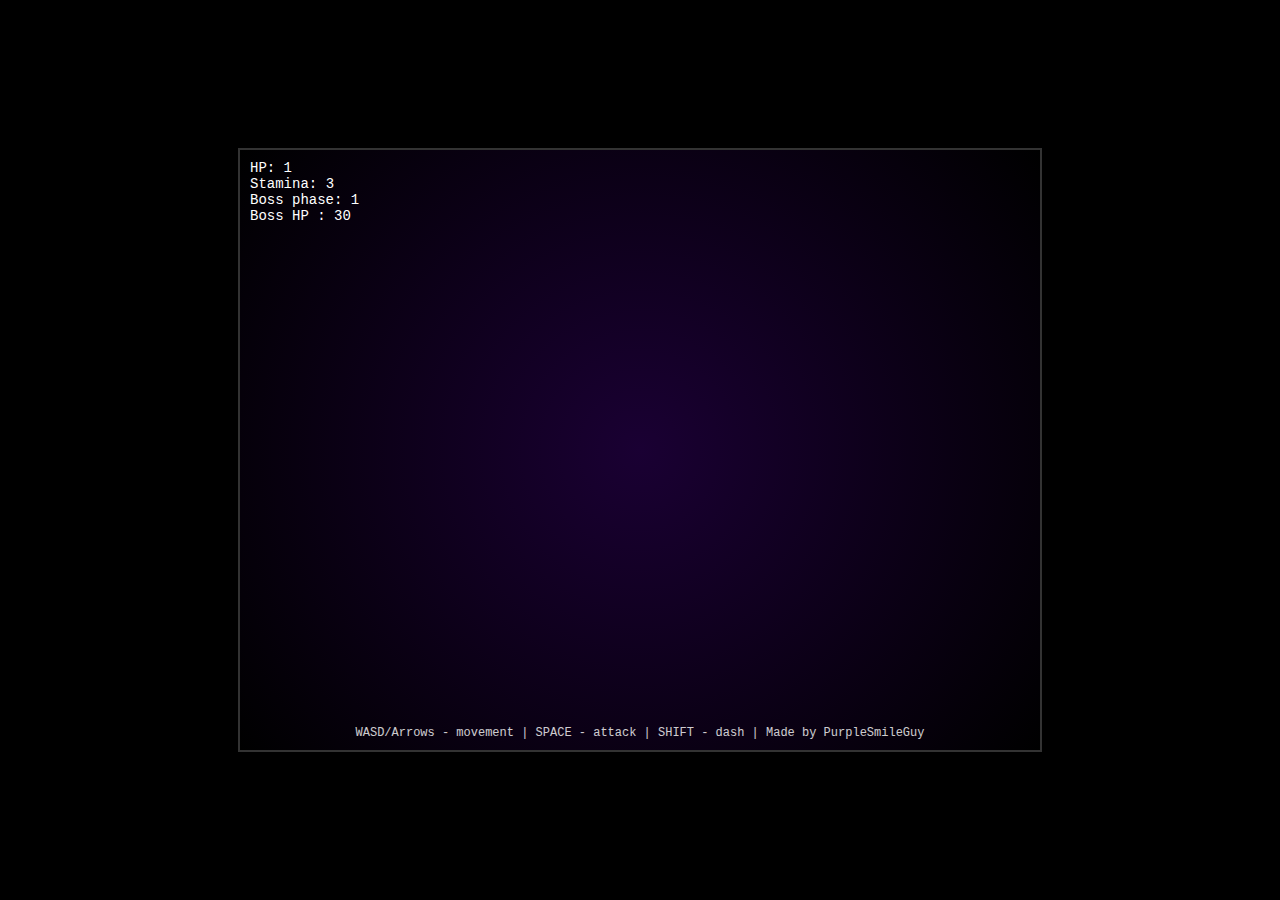
<file: index.html>
<!DOCTYPE html>
<html lang="ru">
<head>
    <meta charset="UTF-8">
    <meta name="viewport" content="width=device-width, initial-scale=1.0">
    <title>Bullet aether</title>
    <link rel="stylesheet" href="style.css">
</head>
<body>
    <div id="gameContainer">
        <canvas id="gameCanvas" width="800" height="600"></canvas>
        <div id="hud">
            <div>HP: <span id="playerHp">1</span></div>
            <div>Stamina: <span id="playerStamina">3</span></div>
            <div>Boss phase: <span id="bossPhase">1</span></div>
            <div>Boss HP : <span id="bossHp">30</span></div>
        </div>
        <div id="instructions">
            WASD/Arrows - movement | SPACE - attack | SHIFT - dash | Made by PurpleSmileGuy
        </div>
        <div id="warning" class="warning" style="display: none;"></div>
        <div id="phaseIndicator" class="phase-indicator" style="display: none;"></div>
    </div>
    <script type="module" src="boss.js"></script>
    <script type="module" src="main.js"></script>
    <script type="module" src="musicplayer.js"></script>
</body>
</html>
</file>
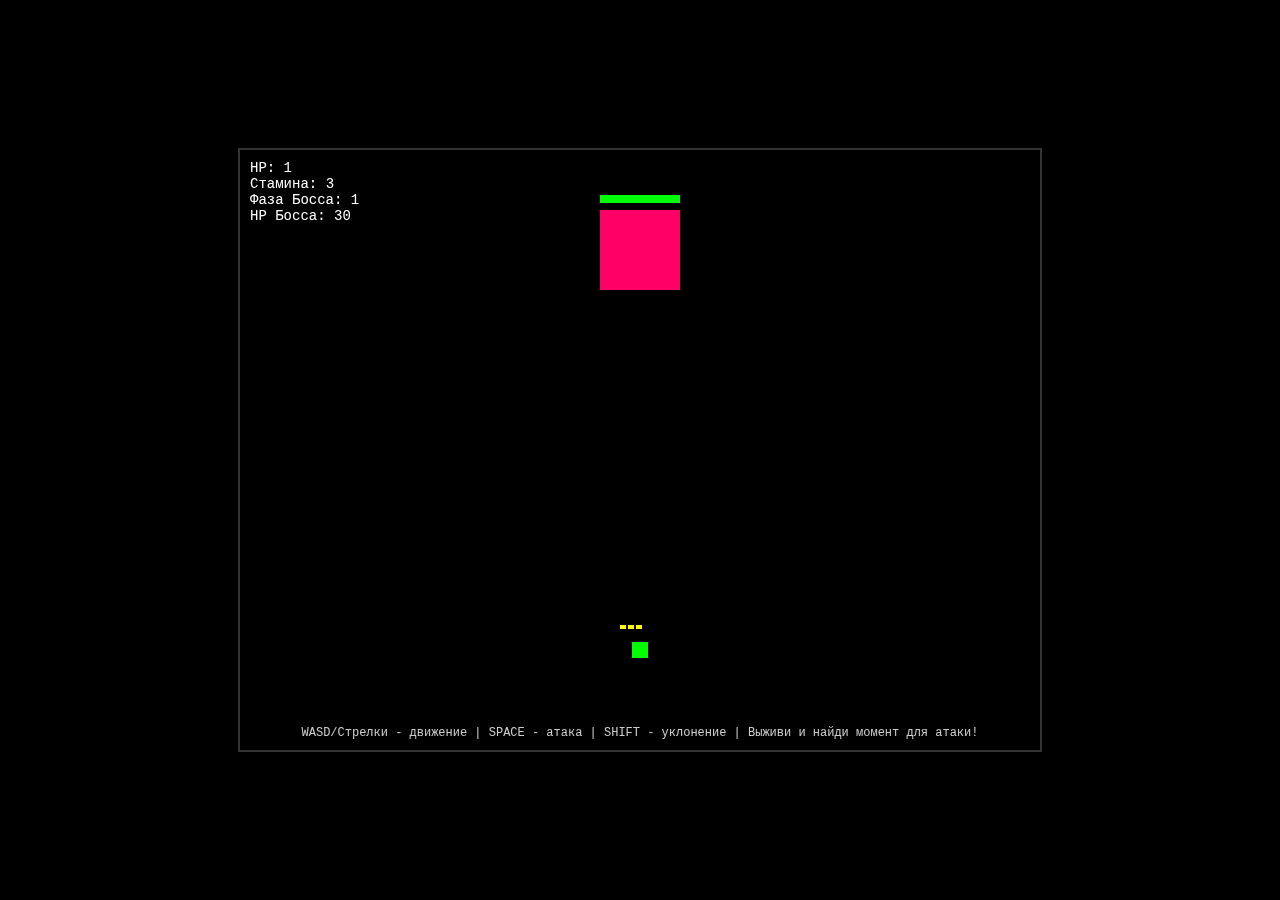
<file: gamee.html>
<!DOCTYPE html>
<html lang="ru">
<head>
    <meta charset="UTF-8">
    <meta name="viewport" content="width=device-width, initial-scale=1.0">
    <title>Мега-Босс: Одна Жизнь</title>
    <style>
        body {
            margin: 0;
            padding: 0;
            background: #000;
            color: #fff;
            font-family: 'Courier New', monospace;
            overflow: hidden;
            display: flex;
            justify-content: center;
            align-items: center;
            height: 100vh;
        }
        
        #gameContainer {
            position: relative;
            width: 800px;
            height: 600px;
            border: 2px solid #333;
            background: radial-gradient(circle at 50% 50%, #1a0033, #000000);
        }
        
        #gameCanvas {
            width: 100%;
            height: 100%;
            display: block;
        }
        
        #hud {
            position: absolute;
            top: 10px;
            left: 10px;
            z-index: 10;
            font-size: 14px;
        }
        
        #instructions {
            position: absolute;
            bottom: 10px;
            left: 10px;
            right: 10px;
            font-size: 12px;
            text-align: center;
            opacity: 0.8;
        }
        
        .warning {
            position: absolute;
            top: 50%;
            left: 50%;
            transform: translate(-50%, -50%);
            font-size: 24px;
            color: #ff0066;
            text-shadow: 0 0 10px #ff0066;
            z-index: 20;
            animation: pulse 0.5s infinite alternate;
        }
        
        @keyframes pulse {
            from { opacity: 0.5; }
            to { opacity: 1; }
        }
        
        .phase-indicator {
            position: absolute;
            top: 50px;
            left: 50%;
            transform: translateX(-50%);
            font-size: 18px;
            color: #00ffff;
            text-shadow: 0 0 5px #00ffff;
            z-index: 15;
        }
    </style>
</head>
<body>
    <div id="gameContainer">
        <canvas id="gameCanvas" width="800" height="600"></canvas>
        <div id="hud">
            <div>HP: <span id="playerHp">1</span></div>
            <div>Стамина: <span id="playerStamina">3</span></div>
            <div>Фаза Босса: <span id="bossPhase">1</span></div>
            <div>HP Босса: <span id="bossHp">30</span></div>
        </div>
        <div id="instructions">
            WASD/Стрелки - движение | SPACE - атака | SHIFT - уклонение | Выживи и найди момент для атаки!
        </div>
        <div id="warning" class="warning" style="display: none;"></div>
        <div id="phaseIndicator" class="phase-indicator" style="display: none;"></div>
    </div>

    <script>
        class Game {
            constructor() {
                this.canvas = document.getElementById('gameCanvas');
                this.ctx = this.canvas.getContext('2d');
                this.width = 800;
                this.height = 600;
                
                this.player = new Player(400, 500);
                this.boss = new Boss(400, 100);
                this.projectiles = [];
                this.particles = [];
                
                this.keys = {};
                this.gameState = 'playing'; // playing, gameOver, victory
                this.warningEl = document.getElementById('warning');
                this.phaseEl = document.getElementById('phaseIndicator');
                
                this.setupEventListeners();
                this.gameLoop();
            }
            
            setupEventListeners() {
                document.addEventListener('keydown', (e) => {
                    this.keys[e.code] = true;
                });
                
                document.addEventListener('keyup', (e) => {
                    this.keys[e.code] = false;
                });
            }
            
            update() {
                if (this.gameState !== 'playing') return;
                
                this.player.update(this.keys);
                this.boss.update();
                
                // Обновляем снаряды
                this.projectiles = this.projectiles.filter(p => {
                    p.update();
                    return p.isActive();
                });
                
                // Обновляем частицы
                this.particles = this.particles.filter(p => {
                    p.update();
                    return p.life > 0;
                });
                
                // Проверяем столкновения
                this.checkCollisions();
                
                // Обновляем HUD
                this.updateHUD();
                
                // Проверяем условия окончания игры
                if (this.player.hp <= 0) {
                    this.gameState = 'gameOver';
                    this.showWarning('ПОРАЖЕНИЕ! F5 для перезапуска');
                }
                
                if (this.boss.hp <= 0) {
                    this.gameState = 'victory';
                    this.showWarning('ПОБЕДА! Мега-босс повержен!');
                }
            }
            
            checkCollisions() {
                // Столкновения снарядов босса с игроком
                this.projectiles.forEach(p => {
                    if (p.isEnemyProjectile && this.player.collidesWith(p)) {
                        if (!this.player.isDodging) {
                            this.player.takeDamage();
                            this.createParticles(this.player.x, this.player.y, '#ff0066', 10);
                        }
                        p.destroy();
                    }
                });
                
                // Столкновения снарядов игрока с боссом
                this.projectiles.forEach(p => {
                    if (!p.isEnemyProjectile && this.boss.collidesWith(p)) {
                        if (this.boss.isVulnerable) {
                            this.boss.takeDamage();
                            this.createParticles(this.boss.x, this.boss.y, '#00ff00', 15);
                        }
                        p.destroy();
                    }
                });
            }
            
            createParticles(x, y, color, count) {
                for (let i = 0; i < count; i++) {
                    this.particles.push(new Particle(x, y, color));
                }
            }
            
            addProjectile(projectile) {
                this.projectiles.push(projectile);
            }
            
            showWarning(text) {
                this.warningEl.textContent = text;
                this.warningEl.style.display = 'block';
            }
            
            showPhaseIndicator(text) {
                this.phaseEl.textContent = text;
                this.phaseEl.style.display = 'block';
                setTimeout(() => {
                    this.phaseEl.style.display = 'none';
                }, 2000);
            }
            
            updateHUD() {
                document.getElementById('playerHp').textContent = this.player.hp;
                document.getElementById('playerStamina').textContent = this.player.stamina;
                document.getElementById('bossPhase').textContent = this.boss.phase;
                document.getElementById('bossHp').textContent = this.boss.hp;
            }
            
            render() {
                // Очистка канваса
                this.ctx.fillStyle = 'rgba(0, 0, 0, 0.1)';
                this.ctx.fillRect(0, 0, this.width, this.height);
                
                // Рендер частиц
                this.particles.forEach(p => p.render(this.ctx));
                
                // Рендер снарядов
                this.projectiles.forEach(p => p.render(this.ctx));
                
                // Рендер игрока и босса
                this.player.render(this.ctx);
                this.boss.render(this.ctx);
            }
            
            gameLoop() {
                this.update();
                this.render();
                requestAnimationFrame(() => this.gameLoop());
            }
        }
        
        class Player {
            constructor(x, y) {
                this.x = x;
                this.y = y;
                this.width = 16;
                this.height = 16;
                this.speed = 4;
                this.hp = 1;
                this.stamina = 3;
                this.maxStamina = 3;
                this.isDodging = false;
                this.dodgeCooldown = 0;
                this.attackCooldown = 0;
                this.staminaRegenTimer = 0;
            }
            
            update(keys) {
                // Движение
                if (keys['KeyW'] || keys['ArrowUp']) this.y -= this.speed;
                if (keys['KeyS'] || keys['ArrowDown']) this.y += this.speed;
                if (keys['KeyA'] || keys['ArrowLeft']) this.x -= this.speed;
                if (keys['KeyD'] || keys['ArrowRight']) this.x += this.speed;
                
                // Ограничения экрана
                this.x = Math.max(8, Math.min(792, this.x));
                this.y = Math.max(8, Math.min(592, this.y));
                
                // Уклонение
                if (keys['ShiftLeft'] && this.stamina > 0 && this.dodgeCooldown <= 0) {
                    this.isDodging = true;
                    this.stamina--;
                    this.dodgeCooldown = 60; // 1 секунда при 60 FPS
                    this.staminaRegenTimer = 180; // 3 секунды до восстановления
                }
                
                if (this.dodgeCooldown > 0) {
                    this.dodgeCooldown--;
                    if (this.dodgeCooldown <= 0) {
                        this.isDodging = false;
                    }
                }
                
                // Восстановление стамины
                if (this.staminaRegenTimer > 0) {
                    this.staminaRegenTimer--;
                } else if (this.stamina < this.maxStamina) {
                    this.stamina++;
                    this.staminaRegenTimer = 120; // 2 секунды между восстановлениями
                }
                
                // Атака
                if (keys['Space'] && this.attackCooldown <= 0) {
                    this.attack();
                    this.attackCooldown = 30;
                }
                
                if (this.attackCooldown > 0) {
                    this.attackCooldown--;
                }
            }
            
            attack() {
                game.addProjectile(new Projectile(this.x, this.y - 20, 0, -8, false));
            }
            
            collidesWith(obj) {
                return this.x < obj.x + obj.width &&
                       this.x + this.width > obj.x &&
                       this.y < obj.y + obj.height &&
                       this.y + this.height > obj.y;
            }
            
            takeDamage() {
                this.hp--;
            }
            
            render(ctx) {
                // Эффект уклонения
                if (this.isDodging) {
                    ctx.globalAlpha = 0.3;
                    ctx.shadowBlur = 10;
                    ctx.shadowColor = '#00ffff';
                }
                
                ctx.fillStyle = this.isDodging ? '#00ffff' : '#00ff00';
                ctx.fillRect(this.x - this.width/2, this.y - this.height/2, this.width, this.height);
                
                // Индикатор стамины
                for (let i = 0; i < this.maxStamina; i++) {
                    ctx.fillStyle = i < this.stamina ? '#ffff00' : '#333';
                    ctx.fillRect(this.x - 20 + i * 8, this.y - 25, 6, 4);
                }
                
                ctx.globalAlpha = 1;
                ctx.shadowBlur = 0;
            }
        }
        
        class Boss {
            constructor(x, y) {
                this.x = x;
                this.y = y;
                this.width = 80;
                this.height = 80;
                this.hp = 30;
                this.maxHp = 30;
                this.phase = 1;
                this.attackTimer = 0;
                this.attackPattern = 0;
                this.isVulnerable = false;
                this.vulnerabilityTimer = 0;
                this.chargeTimer = 0;
                this.isCharging = false;
                this.phaseTransitionTimer = 0;
            }
            
            update() {
                this.attackTimer++;
                
                // Переход между фазами
                if (this.hp <= 20 && this.phase === 1) {
                    this.phase = 2;
                    game.showPhaseIndicator('ФАЗА 2: ХАОС!');
                    this.phaseTransitionTimer = 120;
                }
                
                if (this.hp <= 10 && this.phase === 2) {
                    this.phase = 3;
                    game.showPhaseIndicator('ФАЗА 3: ЯРОСТЬ!');
                    this.phaseTransitionTimer = 120;
                }
                
                if (this.phaseTransitionTimer > 0) {
                    this.phaseTransitionTimer--;
                    return;
                }
                
                // Окно уязвимости
                if (this.vulnerabilityTimer > 0) {
                    this.vulnerabilityTimer--;
                    this.isVulnerable = this.vulnerabilityTimer > 0;
                }
                
                // Зарядка атаки
                if (this.isCharging) {
                    this.chargeTimer--;
                    if (this.chargeTimer <= 0) {
                        this.executeAttack();
                        this.isCharging = false;
                        this.vulnerabilityTimer = 60; // 1 секунда уязвимости
                    }
                    return;
                }
                
                // Паттерны атак в зависимости от фазы
                let attackInterval = this.getAttackInterval();
                
                if (this.attackTimer >= attackInterval) {
                    this.startAttack();
                    this.attackTimer = 0;
                }
            }
            
            getAttackInterval() {
                switch (this.phase) {
                    case 1: return 120; // 2 секунды
                    case 2: return 90;  // 1.5 секунды
                    case 3: return 60;  // 1 секунда
                }
            }
            
            startAttack() {
                this.isCharging = true;
                this.chargeTimer = 60; // 1 секунда зарядки
                
                // Выбор паттерна атаки
                switch (this.phase) {
                    case 1:
                        this.attackPattern = Math.floor(Math.random() * 8);
                        break;
                    case 2:
                        this.attackPattern = Math.floor(Math.random() * 15);
                        break;
                    case 3:
                        this.attackPattern = Math.floor(Math.random() * 23);
                        break;
                }
            }
            
            executeAttack() {
                switch (this.attackPattern) {
                    case 0:
                        this.laserSweep();
                        break;
                    case 1:
                        this.pulseNova();
                        break;
                    case 2:
                        this.spreadShot();
                        break;
                    case 3:
                        this.spiralAttack();
                        break;
                    case 4:
                        this.rapidFire();
                        break;
                    case 5:
                        this.crossPattern();
                        break;
                    case 6:
                        this.chaosStorm();
                        break;
                    case 7:
                        this.zigzagLasers();
                        break;
                    case 8:
                        this.orbitingShields();
                        break;
                    case 9:
                        this.teleportStrike();
                        break;
                    case 10:
                        this.mirrorAttack();
                        break;
                    case 11:
                        this.gravitationalPull();
                        break;
                    case 12:
                        this.bounceShots();
                        break;
                    case 13:
                        this.timeDelayBombs();
                        break;
                    case 14:
                        this.phantomClones();
                        break;
                    case 15:
                        this.sineWaveAttack();
                        break;
                    case 16:
                        this.vortexTrap();
                        break;
                    case 17:
                        this.railgunSnipe();
                        break;
                    case 18:
                        this.fragmentationBurst();
                        break;
                    case 19:
                        this.shadowStep();
                        break;
                    case 20:
                        this.energyBarrier();
                        break;
                    case 21:
                        this.meteorShower();
                        break;
                    case 22:
                        this.fallingMeteorites();
                        break;
                    case 23:
                        this.tornadoAttack();
                        break;
                }
            }
            
            laserSweep() {
                // Горизонтальный лазер
                for (let i = 0; i < 20; i++) {
                    setTimeout(() => {
                        game.addProjectile(new Projectile(i * 40, this.y + 50, 0, 4, true));
                    }, i * 50);
                }
            }
            
            pulseNova() {
                // Волны по кругу
                for (let wave = 0; wave < 3; wave++) {
                    setTimeout(() => {
                        for (let i = 0; i < 12; i++) {
                            let angle = (i * 30) * Math.PI / 180;
                            let vx = Math.cos(angle) * 3;
                            let vy = Math.sin(angle) * 3;
                            game.addProjectile(new Projectile(this.x, this.y, vx, vy, true));
                        }
                    }, wave * 300);
                }
            }
            
            spreadShot() {
                // Веер снарядов
                for (let i = -4; i <= 4; i++) {
                    let angle = i * 15 * Math.PI / 180;
                    let vx = Math.sin(angle) * 5;
                    let vy = Math.cos(angle) * 5;
                    game.addProjectile(new Projectile(this.x, this.y, vx, vy, true));
                }
            }
            
            spiralAttack() {
                // Спиральная атака
                for (let i = 0; i < 30; i++) {
                    setTimeout(() => {
                        let angle = (i * 12) * Math.PI / 180;
                        let vx = Math.cos(angle) * 4;
                        let vy = Math.sin(angle) * 4;
                        game.addProjectile(new Projectile(this.x, this.y, vx, vy, true));
                    }, i * 100);
                }
            }
            
            rapidFire() {
                // Быстрая стрельба по игроку
                for (let i = 0; i < 8; i++) {
                    setTimeout(() => {
                        let dx = game.player.x - this.x;
                        let dy = game.player.y - this.y;
                        let dist = Math.sqrt(dx*dx + dy*dy);
                        let vx = (dx / dist) * 6;
                        let vy = (dy / dist) * 6;
                        game.addProjectile(new Projectile(this.x, this.y, vx, vy, true));
                    }, i * 150);
                }
            }
            tornadoAttack() {
                let numProjectiles = 12; // Количество снарядов
                let radius = 40; // Радиус спирали
                let angleOffset = Math.random() * Math.PI * 2; // Случайный сдвиг угла для разнообразия
            
                for (let i = 0; i < numProjectiles; i++) {
                    let angle = (i * (Math.PI * 2) / numProjectiles) + angleOffset; // Распределение углов снарядов
                    let speed = 3 + Math.random() * 2; // Случайная скорость
            
                    let vx = Math.cos(angle) * speed;
                    let vy = Math.sin(angle) * speed;
            
                    // Каждое снаряд начинает движение по спирали
                    setInterval(() => {
                        vx += Math.cos(angle) * 0.1; // Увеличение скорости по кругу
                        vy += Math.sin(angle) * 0.1;
                    }, 50);
            
                    // Создаем снаряд и добавляем его
                    game.addProjectile(new Projectile(this.x, this.y, vx, vy, true));
                }
            }
            
            fallingMeteorites() {
                let numMeteors = 8; // Количество метеоритов
            
                for (let i = 0; i < numMeteors; i++) {
                    let x = Math.random() * game.width; // Случайная позиция по оси X
                    let speed = 5 + Math.random() * 3; // Случайная скорость падения
                    let angle = Math.random() * Math.PI / 4 - Math.PI / 8; // Случайный угол отклонения
            
                    let vx = Math.sin(angle) * speed;
                    let vy = Math.cos(angle) * speed;
            
                    // Создаем метеорит
                    setInterval(() => {
                        vx += (Math.random() - 0.5) * 0.5; // Легкое изменение направления
                        vy += 0.2; // Падение вниз
            
                        if (vy > 7) vy = 7; // Ограничиваем падение метеорита
                    }, 50);
            
                    game.addProjectile(new Projectile(x, -20, vx, vy, true)); // Начальная позиция метеорита сверху
                }
            }
            
            crossPattern() {
                // Крестообразная атака
                let directions = [[0, 1], [0, -1], [1, 0], [-1, 0], [1, 1], [-1, -1], [1, -1], [-1, 1]];
                directions.forEach(([dx, dy]) => {
                    for (let i = 1; i <= 5; i++) {
                        setTimeout(() => {
                            game.addProjectile(new Projectile(this.x, this.y, dx * 4, dy * 4, true));
                        }, i * 200);
                    }
                });
            }
            
            chaosStorm() {
                // Хаотичная атака
                for (let i = 0; i < 20; i++) {
                    setTimeout(() => {
                        let angle = Math.random() * Math.PI * 2;
                        let speed = 3 + Math.random() * 4;
                        let vx = Math.cos(angle) * speed;
                        let vy = Math.sin(angle) * speed;
                        game.addProjectile(new Projectile(this.x, this.y, vx, vy, true));
                    }, Math.random() * 1000);
                }
            }
            
            // 🔥 НОВЫЕ УНИКАЛЬНЫЕ ПАТТЕРНЫ АТАК 🔥
            
            zigzagLasers() {
                // Зигзагообразные лазеры
                for (let i = 0; i < 8; i++) {
                    setTimeout(() => {
                        let direction = i % 2 === 0 ? 1 : -1;
                        for (let j = 0; j < 10; j++) {
                            setTimeout(() => {
                                let x = 50 + j * 70;
                                let y = 200 + Math.sin(j * 0.5) * 100 * direction;
                                game.addProjectile(new Projectile(x, y, 0, 5, true));
                            }, j * 50);
                        }
                    }, i * 200);
                }
            }
            
            orbitingShields() {
                // Вращающиеся щиты-снаряды
                for (let orbit = 0; orbit < 3; orbit++) {
                    for (let i = 0; i < 8; i++) {
                        setTimeout(() => {
                            let radius = 80 + orbit * 40;
                            let angle = (i * 45 + Date.now() * 0.01) * Math.PI / 180;
                            let x = this.x + Math.cos(angle) * radius;
                            let y = this.y + Math.sin(angle) * radius;
                            let vx = Math.cos(angle + Math.PI/2) * 2;
                            let vy = Math.sin(angle + Math.PI/2) * 2;
                            game.addProjectile(new Projectile(x, y, vx, vy, true));
                        }, orbit * 500 + i * 100);
                    }
                }
            }
            
            teleportStrike() {
                // Телепорт с мгновенной атакой
                let originalX = this.x;
                let originalY = this.y;
                
                // Телепорт к игроку
                this.x = game.player.x;
                this.y = game.player.y - 100;
                
                // Мгновенная атака
                for (let i = 0; i < 12; i++) {
                    let angle = (i * 30) * Math.PI / 180;
                    let vx = Math.cos(angle) * 6;
                    let vy = Math.sin(angle) * 6;
                    game.addProjectile(new Projectile(this.x, this.y, vx, vy, true));
                }
                
                // Возврат на место через 1 секунду
                setTimeout(() => {
                    this.x = originalX;
                    this.y = originalY;
                }, 1000);
            }
            
            mirrorAttack() {
                // Зеркальная атака - снаряды летят с обеих сторон
                let playerX = game.player.x;
                let playerY = game.player.y;
                
                for (let i = 0; i < 6; i++) {
                    setTimeout(() => {
                        // Слева
                        game.addProjectile(new Projectile(0, playerY, 5, 0, true));
                        // Справа
                        game.addProjectile(new Projectile(800, playerY, -5, 0, true));
                        // Сверху
                        game.addProjectile(new Projectile(playerX, 0, 0, 5, true));
                        // Снизу
                        game.addProjectile(new Projectile(playerX, 600, 0, -5, true));
                    }, i * 300);
                }
            }
            
            gravitationalPull() {
                // Гравитационное притяжение с последующим взрывом
                let centerX = 400;
                let centerY = 300;
                
                // Создаем снаряды по краям
                for (let i = 0; i < 20; i++) {
                    let angle = (i * 18) * Math.PI / 180;
                    let startX = centerX + Math.cos(angle) * 300;
                    let startY = centerY + Math.sin(angle) * 200;
                    
                    setTimeout(() => {
                        // Снаряды летят к центру
                        let vx = -Math.cos(angle) * 3;
                        let vy = -Math.sin(angle) * 3;
                        game.addProjectile(new GravityProjectile(startX, startY, vx, vy, centerX, centerY));
                    }, i * 50);
                }
            }
            
            bounceShots() {
                // Отскакивающие снаряды
                for (let i = 0; i < 8; i++) {
                    setTimeout(() => {
                        let angle = (i * 45) * Math.PI / 180;
                        let vx = Math.cos(angle) * 4;
                        let vy = Math.sin(angle) * 4;
                        game.addProjectile(new BouncingProjectile(this.x, this.y, vx, vy));
                    }, i * 150);
                }
            }
            
            timeDelayBombs() {
                // Бомбы с задержкой
                for (let i = 0; i < 6; i++) {
                    let x = 100 + i * 120;
                    let y = 200 + Math.random() * 200;
                    
                    setTimeout(() => {
                        game.addProjectile(new DelayedBomb(x, y));
                    }, i * 200);
                }
            }
            
            phantomClones() {
                // Фантомные клоны атакуют
                let clonePositions = [
                    [200, 150],
                    [600, 150],
                    [400, 250]
                ];
                
                clonePositions.forEach((pos, index) => {
                    setTimeout(() => {
                        for (let i = 0; i < 5; i++) {
                            let angle = (i * 72) * Math.PI / 180;
                            let vx = Math.cos(angle) * 4;
                            let vy = Math.sin(angle) * 4;
                            game.addProjectile(new Projectile(pos[0], pos[1], vx, vy, true));
                        }
                    }, index * 400);
                });
            }
            
            sineWaveAttack() {
                // Синусоидальная волна
                for (let i = 0; i < 50; i++) {
                    setTimeout(() => {
                        let x = i * 16;
                        let y = 300 + Math.sin(i * 0.3) * 150;
                        game.addProjectile(new Projectile(x, y, 3, 0, true));
                    }, i * 80);
                }
            }
            
            vortexTrap() {
                // Вихревая ловушка
                let centerX = game.player.x;
                let centerY = game.player.y;
                
                for (let ring = 0; ring < 4; ring++) {
                    for (let i = 0; i < 12; i++) {
                        setTimeout(() => {
                            let angle = (i * 30 + ring * 15) * Math.PI / 180;
                            let radius = 50 + ring * 30;
                            let x = centerX + Math.cos(angle) * radius;
                            let y = centerY + Math.sin(angle) * radius;
                            
                            // Спиральное движение к центру
                            let vx = -Math.cos(angle) * 2 + Math.cos(angle + Math.PI/2) * 1;
                            let vy = -Math.sin(angle) * 2 + Math.sin(angle + Math.PI/2) * 1;
                            game.addProjectile(new Projectile(x, y, vx, vy, true));
                        }, ring * 300 + i * 50);
                    }
                }
            }
            
            railgunSnipe() {
                // Снайперский выстрел рельсотроном
                let targetX = game.player.x;
                let targetY = game.player.y;
                
                // Предупреждение - красная линия
                setTimeout(() => {
                    for (let i = 0; i < 30; i++) {
                        setTimeout(() => {
                            game.addProjectile(new Projectile(this.x, this.y + i * 20, 0, 0, true, 10)); // Статичные маркеры
                        }, i * 20);
                    }
                }, 500);
                
                // Основной выстрел
                setTimeout(() => {
                    for (let i = 0; i < 5; i++) {
                        let dx = targetX - this.x;
                        let dy = targetY - this.y;
                        let dist = Math.sqrt(dx*dx + dy*dy);
                        let vx = (dx / dist) * 12;
                        let vy = (dy / dist) * 12;
                        game.addProjectile(new Projectile(this.x, this.y, vx, vy, true));
                    }
                }, 1000);
            }
            
            fragmentationBurst() {
                // Разрывающиеся снаряды
                for (let i = 0; i < 4; i++) {
                    setTimeout(() => {
                        let angle = (i * 90) * Math.PI / 180;
                        let vx = Math.cos(angle) * 3;
                        let vy = Math.sin(angle) * 3;
                        game.addProjectile(new FragmentProjectile(this.x, this.y, vx, vy));
                    }, i * 200);
                }
            }
            
            shadowStep() {
                // Теневой шаг с множественными атаками
                let positions = [
                    [200, 200],
                    [600, 200],
                    [400, 400],
                    [200, 400],
                    [600, 400]
                ];
                
                positions.forEach((pos, index) => {
                    setTimeout(() => {
                        // Телепорт
                        this.x = pos[0];
                        this.y = pos[1];
                        
                        // Атака из новой позиции
                        let dx = game.player.x - this.x;
                        let dy = game.player.y - this.y;
                        let dist = Math.sqrt(dx*dx + dy*dy);
                        let vx = (dx / dist) * 5;
                        let vy = (dy / dist) * 5;
                        
                        for (let j = 0; j < 3; j++) {
                            setTimeout(() => {
                                game.addProjectile(new Projectile(this.x, this.y, vx, vy, true));
                            }, j * 100);
                        }
                    }, index * 300);
                });
                
                // Возврат в центр
                setTimeout(() => {
                    this.x = 400;
                    this.y = 100;
                }, positions.length * 300);
            }
            
            energyBarrier() {
                // Энергетический барьер, который сжимается
                for (let phase = 0; phase < 5; phase++) {
                    setTimeout(() => {
                        let radius = 300 - phase * 50;
                        for (let i = 0; i < 16; i++) {
                            let angle = (i * 22.5) * Math.PI / 180;
                            let x = 400 + Math.cos(angle) * radius;
                            let y = 300 + Math.sin(angle) * radius;
                            
                            let vx = -Math.cos(angle) * 2;
                            let vy = -Math.sin(angle) * 2;
                            game.addProjectile(new Projectile(x, y, vx, vy, true));
                        }
                    }, phase * 400);
                }
            }
            
            meteorShower() {
                // Метеоритный дождь
                for (let i = 0; i < 25; i++) {
                    setTimeout(() => {
                        let x = Math.random() * 800;
                        let y = -50;
                        let vx = (Math.random() - 0.5) * 4;
                        let vy = 4 + Math.random() * 3;
                        game.addProjectile(new MeteorProjectile(x, y, vx, vy));
                    }, Math.random() * 2000);
                }
            }
            
            collidesWith(obj) {
                return this.x - this.width/2 < obj.x + obj.width/2 &&
                       this.x + this.width/2 > obj.x - obj.width/2 &&
                       this.y - this.height/2 < obj.y + obj.height/2 &&
                       this.y + this.height/2 > obj.y - obj.height/2;
            }
            
            takeDamage() {
                this.hp--;
                game.createParticles(this.x, this.y, '#ff6600', 8);
            }
            
            render(ctx) {
                // Эффект зарядки
                if (this.isCharging) {
                    ctx.shadowBlur = 20;
                    ctx.shadowColor = '#ff0066';
                    
                    // Предупреждающая анимация
                    let intensity = Math.sin(Date.now() * 0.02) * 0.5 + 0.5;
                    ctx.globalAlpha = 0.3 + intensity * 0.4;
                }
                
                // Эффект уязвимости
                if (this.isVulnerable) {
                    ctx.shadowBlur = 15;
                    ctx.shadowColor = '#00ff00';
                }
                
                // Цвет в зависимости от фазы
                let color = '#ff0066';
                switch (this.phase) {
                    case 2: color = '#ff6600'; break;
                    case 3: color = '#ff0000'; break;
                }
                
                if (this.isVulnerable) color = '#66ff66';
                
                ctx.fillStyle = color;
                ctx.fillRect(this.x - this.width/2, this.y - this.height/2, this.width, this.height);
                
                // HP бар
                let hpWidth = (this.hp / this.maxHp) * this.width;
                ctx.fillStyle = '#ff0000';
                ctx.fillRect(this.x - this.width/2, this.y - this.height/2 - 15, this.width, 8);
                ctx.fillStyle = '#00ff00';
                ctx.fillRect(this.x - this.width/2, this.y - this.height/2 - 15, hpWidth, 8);
                
                ctx.globalAlpha = 1;
                ctx.shadowBlur = 0;
            }
        }
        
        class Projectile {
            constructor(x, y, vx, vy, isEnemy = false, life = 300) {
                this.x = x;
                this.y = y;
                this.vx = vx;
                this.vy = vy;
                this.width = isEnemy ? 8 : 4;
                this.height = isEnemy ? 8 : 4;
                this.isEnemyProjectile = isEnemy;
                this.active = true;
                this.life = life;
            }
            
            update() {
                this.x += this.vx;
                this.y += this.vy;
                this.life--;
                
                if (this.life <= 0 || this.x < -50 || this.x > 850 || this.y < -50 || this.y > 650) {
                    this.active = false;
                }
            }
            
            isActive() {
                return this.active;
            }
            
            destroy() {
                this.active = false;
            }
            
            render(ctx) {
                ctx.fillStyle = this.isEnemyProjectile ? '#ff0066' : '#00ffff';
                ctx.fillRect(this.x - this.width/2, this.y - this.height/2, this.width, this.height);
                
                if (this.isEnemyProjectile) {
                    ctx.shadowBlur = 5;
                    ctx.shadowColor = '#ff0066';
                } else {
                    ctx.shadowBlur = 3;
                    ctx.shadowColor = '#00ffff';
                }
                ctx.shadowBlur = 0;
            }
        }
        
        // 🔥 СПЕЦИАЛЬНЫЕ ТИПЫ СНАРЯДОВ 🔥
        
        class GravityProjectile extends Projectile {
            constructor(x, y, vx, vy, centerX, centerY) {
                super(x, y, vx, vy, true);
                this.centerX = centerX;
                this.centerY = centerY;
                this.exploded = false;
            }
            
            update() {
                super.update();
                
                // Проверяем достижение центра
                let distToCenter = Math.sqrt((this.x - this.centerX)**2 + (this.y - this.centerY)**2);
                if (distToCenter < 20 && !this.exploded) {
                    this.explode();
                    this.exploded = true;
                }
            }
            
            explode() {
                // Взрыв в центре
                for (let i = 0; i < 12; i++) {
                    let angle = (i * 30) * Math.PI / 180;
                    let vx = Math.cos(angle) * 5;
                    let vy = Math.sin(angle) * 5;
                    game.addProjectile(new Projectile(this.centerX, this.centerY, vx, vy, true));
                }
                this.destroy();
            }
        }
        
        class BouncingProjectile extends Projectile {
            constructor(x, y, vx, vy) {
                super(x, y, vx, vy, true);
                this.bounces = 3;
            }
            
            update() {
                this.x += this.vx;
                this.y += this.vy;
                this.life--;
                
                // Отскоки от стен
                if (this.x <= 0 || this.x >= 800) {
                    this.vx = -this.vx;
                    this.bounces--;
                }
                if (this.y <= 0 || this.y >= 600) {
                    this.vy = -this.vy;
                    this.bounces--;
                }
                
                if (this.bounces <= 0 || this.life <= 0) {
                    this.active = false;
                }
            }
            
            render(ctx) {
                ctx.fillStyle = '#ff6600';
                ctx.fillRect(this.x - 6, this.y - 6, 12, 12);
                ctx.shadowBlur = 7;
                ctx.shadowColor = '#ff6600';
                ctx.shadowBlur = 0;
            }
        }
        
        class DelayedBomb extends Projectile {
            constructor(x, y) {
                super(x, y, 0, 0, true, 180); // 3 секунды до взрыва
                this.blinkTimer = 0;
                this.exploded = false;
            }
            
            update() {
                this.life--;
                this.blinkTimer++;
                
                if (this.life <= 0 && !this.exploded) {
                    this.explode();
                    this.exploded = true;
                }
            }
            
            explode() {
                for (let i = 0; i < 8; i++) {
                    let angle = (i * 45) * Math.PI / 180;
                    let vx = Math.cos(angle) * 4;
                    let vy = Math.sin(angle) * 4;
                    game.addProjectile(new Projectile(this.x, this.y, vx, vy, true));
                }
                game.createParticles(this.x, this.y, '#ff6600', 20);
                this.destroy();
            }
            
            render(ctx) {
                // Мигающая бомба
                if (this.blinkTimer % 20 < 10) {
                    ctx.fillStyle = '#ff0000';
                } else {
                    ctx.fillStyle = '#ffff00';
                }
                ctx.fillRect(this.x - 10, this.y - 10, 20, 20);
                
                // Индикатор времени
                let timeLeft = this.life / 180;
                ctx.fillStyle = '#ffffff';
                ctx.fillRect(this.x - 8, this.y - 12, 16 * timeLeft, 2);
            }
        }
        
        class FragmentProjectile extends Projectile {
            constructor(x, y, vx, vy) {
                super(x, y, vx, vy, true, 120);
                this.fragmented = false;
            }
            
            update() {
                super.update();
                
                if (this.life <= 60 && !this.fragmented) {
                    this.fragment();
                    this.fragmented = true;
                }
            }
            
            fragment() {
                // Разлетается на осколки
                for (let i = 0; i < 6; i++) {
                    let angle = (i * 60) * Math.PI / 180;
                    let vx = Math.cos(angle) * 3;
                    let vy = Math.sin(angle) * 3;
                    game.addProjectile(new Projectile(this.x, this.y, vx, vy, true, 120));
                }
                this.destroy();
            }
            
            render(ctx) {
                ctx.fillStyle = '#ff9900';
                ctx.fillRect(this.x - 8, this.y - 8, 16, 16);
                ctx.shadowBlur = 8;
                ctx.shadowColor = '#ff9900';
                ctx.shadowBlur = 0;
            }
        }
        
        class MeteorProjectile extends Projectile {
            constructor(x, y, vx, vy) {
                super(x, y, vx, vy, true);
                this.trailParticles = [];
                this.size = 6 + Math.random() * 8;
            }
            
            update() {
                super.update();
                
                // Создаем след
                if (Math.random() < 0.7) {
                    this.trailParticles.push({
                        x: this.x + (Math.random() - 0.5) * 10,
                        y: this.y + (Math.random() - 0.5) * 10,
                        life: 20,
                        maxLife: 20
                    });
                }
                
                // Обновляем частицы следа
                this.trailParticles = this.trailParticles.filter(p => {
                    p.life--;
                    return p.life > 0;
                });
            }
            
            render(ctx) {
                // Рендер следа
                this.trailParticles.forEach(p => {
                    let alpha = p.life / p.maxLife;
                    ctx.globalAlpha = alpha * 0.6;
                    ctx.fillStyle = '#ffaa00';
                    ctx.fillRect(p.x - 2, p.y - 2, 4, 4);
                });
                ctx.globalAlpha = 1;
                
                // Рендер метеорита
                ctx.fillStyle = '#ff4400';
                ctx.fillRect(this.x - this.size/2, this.y - this.size/2, this.size, this.size);
                ctx.shadowBlur = 10;
                ctx.shadowColor = '#ff4400';
                ctx.shadowBlur = 0;
            }
        }
        
        class Particle {
            constructor(x, y, color) {
                this.x = x;
                this.y = y;
                this.vx = (Math.random() - 0.5) * 8;
                this.vy = (Math.random() - 0.5) * 8;
                this.life = 30;
                this.maxLife = 30;
                this.color = color;
                this.size = Math.random() * 4 + 2;
            }
            
            update() {
                this.x += this.vx;
                this.y += this.vy;
                this.vx *= 0.98;
                this.vy *= 0.98;
                this.life--;
            }
            
            render(ctx) {
                let alpha = this.life / this.maxLife;
                ctx.globalAlpha = alpha;
                ctx.fillStyle = this.color;
                ctx.fillRect(this.x - this.size/2, this.y - this.size/2, this.size, this.size);
                ctx.globalAlpha = 1;
            }
        }
        
        // Запуск игры
        let game = new Game();
    </script>
</body>
</html>
</file>
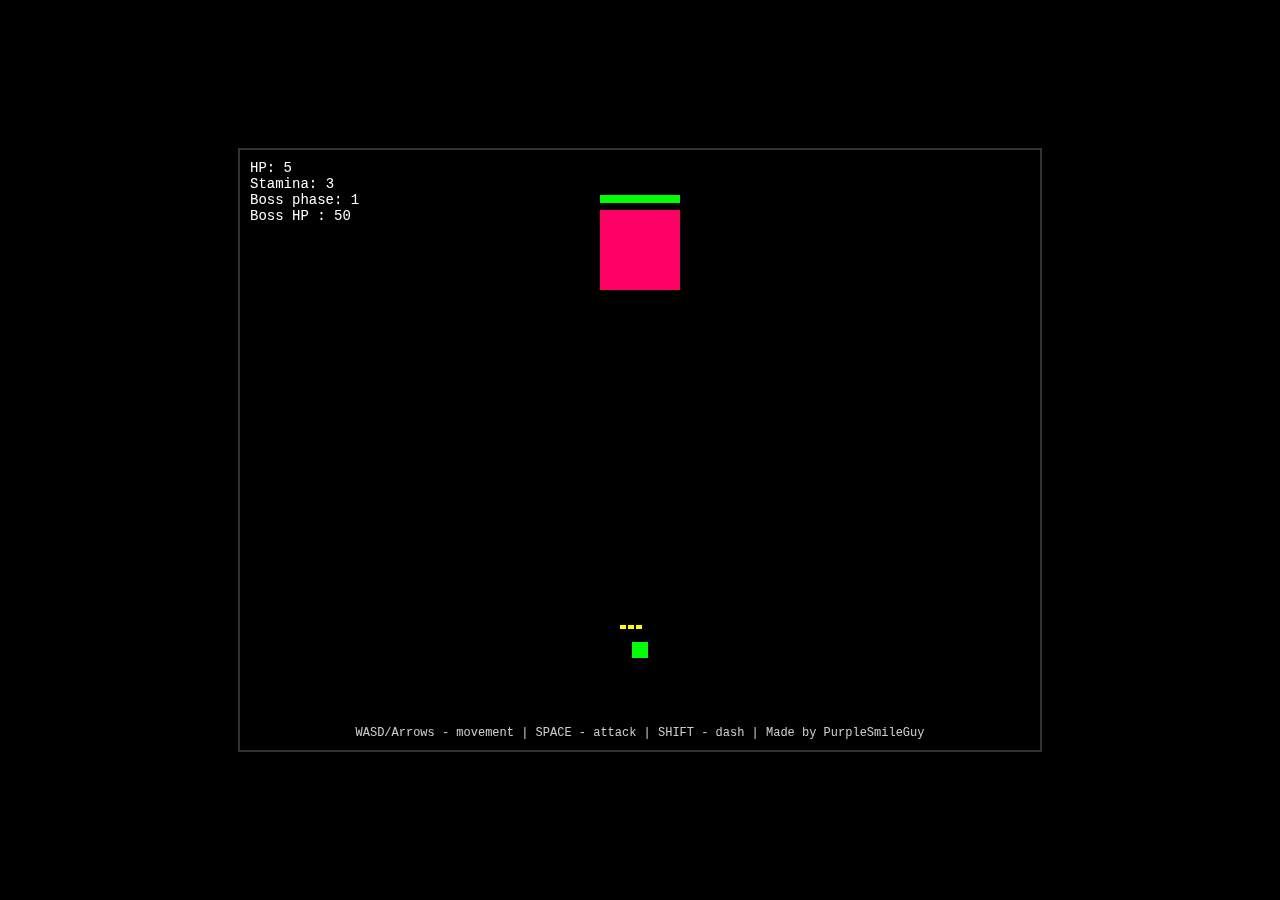
<file: gamee2.html>
<!DOCTYPE html>
<html lang="ru">
<head>
    <meta charset="UTF-8">
    <meta name="viewport" content="width=device-width, initial-scale=1.0">
    <title>Мега-Босс: Одна Жизнь</title>
    <style>
        body {
            margin: 0;
            padding: 0;
            background: #000;
            color: #fff;
            font-family: 'Courier New', monospace;
            overflow: hidden;
            display: flex;
            justify-content: center;
            align-items: center;
            height: 100vh;
        }
        
        #gameContainer {
            position: relative;
            width: 800px;
            height: 600px;
            border: 2px solid #333;
            background: radial-gradient(circle at 50% 50%, #1a0033, #000000);
        }
        
        #gameCanvas {
            width: 100%;
            height: 100%;
            display: block;
        }
        
        #hud {
            position: absolute;
            top: 10px;
            left: 10px;
            z-index: 10;
            font-size: 14px;
        }
        
        #instructions {
            position: absolute;
            bottom: 10px;
            left: 10px;
            right: 10px;
            font-size: 12px;
            text-align: center;
            opacity: 0.8;
        }
        
        .warning {
            position: absolute;
            top: 50%;
            left: 50%;
            transform: translate(-50%, -50%);
            font-size: 24px;
            color: #ff0066;
            text-shadow: 0 0 10px #ff0066;
            z-index: 20;
            animation: pulse 0.5s infinite alternate;
        }
        
        @keyframes pulse {
            from { opacity: 0.5; }
            to { opacity: 1; }
        }
        
        .phase-indicator {
            position: absolute;
            top: 50px;
            left: 50%;
            transform: translateX(-50%);
            font-size: 18px;
            color: #00ffff;
            text-shadow: 0 0 5px #00ffff;
            z-index: 15;
        }
    </style>
</head>
<body>
    <div id="gameContainer">
        <canvas id="gameCanvas" width="800" height="600"></canvas>
        <div id="hud">
            <div>HP: <span id="playerHp">1</span></div>
            <div>Stamina: <span id="playerStamina">3</span></div>
            <div>Boss phase: <span id="bossPhase">1</span></div>
            <div>Boss HP : <span id="bossHp">30</span></div>
        </div>
        <div id="instructions">
            WASD/Arrows - movement | SPACE - attack | SHIFT - dash | Made by PurpleSmileGuy
        </div>
        <div id="warning" class="warning" style="display: none;"></div>
        <div id="phaseIndicator" class="phase-indicator" style="display: none;"></div>
    </div>

    <script>
        class Game {
            constructor() {
                this.canvas = document.getElementById('gameCanvas');
                this.ctx = this.canvas.getContext('2d');
                this.width = 800;
                this.height = 600;
                
                this.player = new Player(400, 500);
                this.boss = new Boss(400, 100);
                this.projectiles = [];
                this.particles = [];
                this.mouseX = 400;
                this.mouseY = 300;
                this.canvas.addEventListener('mousemove', (e) => {
                    const rect = this.canvas.getBoundingClientRect();
                    this.mouseX = e.clientX - rect.left;
                    this.mouseY = e.clientY - rect.top;
                });
                
                this.keys = {};
                this.gameState = 'playing'; // playing, gameOver, victory
                this.warningEl = document.getElementById('warning');
                this.phaseEl = document.getElementById('phaseIndicator');
                
                this.setupEventListeners();
                this.gameLoop();
            }
            
            setupEventListeners() {
                document.addEventListener('keydown', (e) => {
                    this.keys[e.code] = true;
                });
                
                document.addEventListener('keyup', (e) => {
                    this.keys[e.code] = false;
                });
            }
            
            update() {
                if (this.gameState !== 'playing') return;
                
                this.player.update(this.keys);
                this.boss.update();
                
                // Обновляем снаряды
                this.projectiles = this.projectiles.filter(p => {
                    p.update();
                    return p.isActive();
                });
                
                // Обновляем частицы
                this.particles = this.particles.filter(p => {
                    p.update();
                    return p.life > 0;
                });
                
                // Проверяем столкновения
                this.checkCollisions();
                
                // Обновляем HUD
                this.updateHUD();
                
                // Проверяем условия окончания игры
                if (this.player.hp <= 0) {
                    this.gameState = 'gameOver';
                    this.showWarning('ПОРАЖЕНИЕ! F5 для перезапуска');
                }
                
                if (this.boss.hp <= 0) {
                    this.gameState = 'victory';
                    this.showWarning('ПОБЕДА! Мега-босс повержен!');
                }
            }
            
            checkCollisions() {
                // Столкновения снарядов босса с игроком
                this.projectiles.forEach(p => {
                    if (p.isEnemyProjectile && this.player.collidesWith(p)) {
                        if (!this.player.isDodging) {
                            this.player.takeDamage();
                            this.createParticles(this.player.x, this.player.y, '#ff0066', 10);
                        }
                        p.destroy();
                    }
                });
                
                // Столкновения снарядов игрока с боссом
                this.projectiles.forEach(p => {
                    if (!p.isEnemyProjectile && this.boss.collidesWith(p)) {
                        if (this.boss.isVulnerable) {
                            this.boss.takeDamage();
                            this.createParticles(this.boss.x, this.boss.y, '#00ff00', 15);
                        }
                        p.destroy();
                    }
                });
            }
            
            createParticles(x, y, color, count) {
                for (let i = 0; i < count; i++) {
                    this.particles.push(new Particle(x, y, color));
                }
            }
            
            addProjectile(projectile) {
                this.projectiles.push(projectile);
            }
            
            showWarning(text) {
                this.warningEl.textContent = text;
                this.warningEl.style.display = 'block';
            }
            
            showPhaseIndicator(text) {
                this.phaseEl.textContent = text;
                this.phaseEl.style.display = 'block';
                setTimeout(() => {
                    this.phaseEl.style.display = 'none';
                }, 2000);
            }
            
            updateHUD() {
                document.getElementById('playerHp').textContent = this.player.hp;
                document.getElementById('playerStamina').textContent = this.player.stamina;
                document.getElementById('bossPhase').textContent = this.boss.phase;
                document.getElementById('bossHp').textContent = this.boss.hp;
            }
            
            render() {
                
                // Очистка канваса
                this.ctx.fillStyle = 'rgba(0, 0, 0, 0.1)';
                this.ctx.fillRect(0, 0, this.width, this.height);
                
                // Рендер частиц
                this.particles.forEach(p => p.render(this.ctx));
                
                // Рендер снарядов
                this.projectiles.forEach(p => p.render(this.ctx));
                
                // Рендер игрока и босса
                this.player.render(this.ctx);
                this.boss.render(this.ctx);
            }
            
            gameLoop() {
                this.update();
                this.render();
                requestAnimationFrame(() => this.gameLoop());
            }
        }
        
        class Player {
            constructor(x, y) {
                this.x = x;
                this.y = y;
                this.width = 16;
                this.height = 16;
                this.speed = 4;
                this.hp = 5;
                this.stamina = 3;
                this.maxStamina = 3;
                this.isDodging = false;
                this.dodgeCooldown = 0;
                this.attackCooldown = 0;
                this.staminaRegenTimer = 0;
            }
            
            update(keys) {
                // Движение
                if (keys['KeyW'] || keys['ArrowUp']) this.y -= this.speed;
                if (keys['KeyS'] || keys['ArrowDown']) this.y += this.speed;
                if (keys['KeyA'] || keys['ArrowLeft']) this.x -= this.speed;
                if (keys['KeyD'] || keys['ArrowRight']) this.x += this.speed;
                
                // Ограничения экрана
                this.x = Math.max(8, Math.min(792, this.x));
                this.y = Math.max(8, Math.min(592, this.y));
                
                // Уклонение
                if (keys['ShiftLeft'] && this.stamina > 0 && this.dodgeCooldown <= 0) {
                    this.isDodging = true;
                    this.stamina--;
                    this.dodgeCooldown = 60; // 1 секунда при 60 FPS
                    this.staminaRegenTimer = 180; // 3 секунды до восстановления
                }
                
                if (this.dodgeCooldown > 0) {
                    this.dodgeCooldown--;
                    if (this.dodgeCooldown <= 0) {
                        this.isDodging = false;
                    }
                }
                
                // Восстановление стамины
                if (this.staminaRegenTimer > 0) {
                    this.staminaRegenTimer--;
                } else if (this.stamina < this.maxStamina) {
                    this.stamina++;
                    this.staminaRegenTimer = 120; // 2 секунды между восстановлениями
                }
                
                // Атака
                if (keys['Space'] && this.attackCooldown <= 0) {
                    this.attack();
                    this.attackCooldown = 30;
                }
                
                if (this.attackCooldown > 0) {
                    this.attackCooldown--;
                }
            }
            
            attack() {
                let dx = game.mouseX - this.x;
                let dy = game.mouseY - this.y;
                let dist = Math.sqrt(dx * dx + dy * dy);
                let vx = (dx / dist) * 8;
                let vy = (dy / dist) * 8;
                game.addProjectile(new Projectile(this.x, this.y, vx, vy, false));
                game.createParticles(this.x, this.y, '#ffff00', 6);

                
            }
            
            collidesWith(obj) {
                return this.x < obj.x + obj.width &&
                       this.x + this.width > obj.x &&
                       this.y < obj.y + obj.height &&
                       this.y + this.height > obj.y;
            }
            
            takeDamage() {
                this.hp--;
            }
            
            render(ctx) {
                // Эффект уклонения
                if (this.isDodging) {
                    ctx.globalAlpha = 0.3;
                    ctx.shadowBlur = 10;
                    ctx.shadowColor = '#00ffff';
                }
                
                ctx.fillStyle = this.isDodging ? '#00ffff' : '#00ff00';
                ctx.fillRect(this.x - this.width/2, this.y - this.height/2, this.width, this.height);
                
                // Индикатор стамины
                for (let i = 0; i < this.maxStamina; i++) {
                    ctx.fillStyle = i < this.stamina ? '#ffff00' : '#333';
                    ctx.fillRect(this.x - 20 + i * 8, this.y - 25, 6, 4);
                }
                
                ctx.globalAlpha = 1;
                ctx.shadowBlur = 0;
            }
        }
        
        class Boss {
            constructor(x, y) {
                this.x = x;
                this.y = y;
                this.width = 80;
                this.height = 80;
                this.hp = 50;
                this.maxHp = 50;
                this.phase = 1;
                this.attackTimer = 0;
                this.attackPattern = 0;
                this.isVulnerable = false;
                this.vulnerabilityTimer = 0;
                this.chargeTimer = 0;
                this.isCharging = false;
                this.phaseTransitionTimer = 0;
            }
            
            update() {
                this.attackTimer++;
                
                // Переход между фазами
                if (this.hp <= 20 && this.phase === 1) {
                    this.phase = 2;
                    game.showPhaseIndicator('ФАЗА 2: ХАОС!');
                    this.phaseTransitionTimer = 120;
                }
                
                if (this.hp <= 10 && this.phase === 2) {
                    this.phase = 3;
                    game.showPhaseIndicator('ФАЗА 3: ЯРОСТЬ!');
                    this.phaseTransitionTimer = 120;
                }
                
                if (this.phaseTransitionTimer > 0) {
                    this.phaseTransitionTimer--;
                    return;
                }
                
                // Окно уязвимости
                if (this.vulnerabilityTimer > 0) {
                    this.vulnerabilityTimer--;
                    this.isVulnerable = this.vulnerabilityTimer > 0;
                }
                
                // Зарядка атаки
                if (this.isCharging) {
                    this.chargeTimer--;
                    if (this.chargeTimer <= 0) {
                        this.executeAttack();
                        this.isCharging = false;
                        this.vulnerabilityTimer = 60; // 1 секунда уязвимости
                    }
                    return;
                }
                
                // Паттерны атак в зависимости от фазы
                let attackInterval = this.getAttackInterval();
                
                if (this.attackTimer >= attackInterval) {
                    this.startAttack();
                    this.attackTimer = 0;
                }
            }
            
            getAttackInterval() {
                switch (this.phase) {
                    case 1: return 120; // 2 секунды
                    case 2: return 90;  // 1.5 секунды
                    case 3: return 60;  // 1 секунда
                }
            }
            
            startAttack() {
                this.isCharging = true;
                this.chargeTimer = 60; // 1 секунда зарядки
                
                // Выбор паттерна атаки
                switch (this.phase) {
                    case 1:
                        this.attackPattern = Math.floor(Math.random() * 8);
                        break;
                    case 2:
                        this.attackPattern = Math.floor(Math.random() * 15);
                        break;
                    case 3:
                        this.attackPattern = Math.floor(Math.random() * 23);
                        break;
                }
            }
            
            executeAttack() {
                switch (this.attackPattern) {
                    case 0:
                        this.laserSweep();
                        break;
                    case 1:
                        this.pulseNova();
                        break;
                    case 2:
                        this.spreadShot();
                        break;
                    case 3:
                        this.spiralAttack();
                        break;
                    case 4:
                        this.rapidFire();
                        break;
                    case 5:
                        this.crossPattern();
                        break;
                    case 6:
                        this.chaosStorm();
                        break;
                    case 7:
                        this.zigzagLasers();
                        break;
                    case 8:
                        this.orbitingShields();
                        break;
                    case 9:
                        this.teleportStrike();
                        break;
                    case 10:
                        this.mirrorAttack();
                        break;
                    case 11:
                        this.gravitationalPull();
                        break;
                    case 12:
                        this.bounceShots();
                        break;
                    case 13:
                        this.timeDelayBombs();
                        break;
                    case 14:
                        this.phantomClones();
                        break;
                    case 15:
                        this.sineWaveAttack();
                        break;
                    case 16:
                        this.vortexTrap();
                        break;
                    case 17:
                        this.railgunSnipe();
                        break;
                    case 18:
                        this.fragmentationBurst();
                        break;
                    case 19:
                        this.shadowStep();
                        break;
                    case 20:
                        this.energyBarrier();
                        break;
                    case 21:
                        this.meteorShower();
                        break;
                    case 22:
                        this.fallingMeteorites();
                        break;
                    case 23:
                        this.tornadoAttack();
                        break;
                }
            }
            
            laserSweep() {
                // Горизонтальный лазер
                for (let i = 0; i < 20; i++) {
                    setTimeout(() => {
                        game.addProjectile(new Projectile(i * 40, this.y + 50, 0, 4, true));
                    }, i * 50);
                }
            }
            
            pulseNova() {
                // Волны по кругу
                for (let wave = 0; wave < 3; wave++) {
                    setTimeout(() => {
                        for (let i = 0; i < 12; i++) {
                            let angle = (i * 30) * Math.PI / 180;
                            let vx = Math.cos(angle) * 3;
                            let vy = Math.sin(angle) * 3;
                            game.addProjectile(new Projectile(this.x, this.y, vx, vy, true));
                        }
                    }, wave * 300);
                }
            }
            
            spreadShot() {
                // Веер снарядов
                for (let i = -4; i <= 4; i++) {
                    let angle = i * 15 * Math.PI / 180;
                    let vx = Math.sin(angle) * 5;
                    let vy = Math.cos(angle) * 5;
                    game.addProjectile(new Projectile(this.x, this.y, vx, vy, true));
                }
            }
            
            spiralAttack() {
                // Спиральная атака
                for (let i = 0; i < 30; i++) {
                    setTimeout(() => {
                        let angle = (i * 12) * Math.PI / 180;
                        let vx = Math.cos(angle) * 4;
                        let vy = Math.sin(angle) * 4;
                        game.addProjectile(new Projectile(this.x, this.y, vx, vy, true));
                    }, i * 100);
                }
            }
            
            rapidFire() {
                // Быстрая стрельба по игроку
                for (let i = 0; i < 8; i++) {
                    setTimeout(() => {
                        let dx = game.player.x - this.x;
                        let dy = game.player.y - this.y;
                        let dist = Math.sqrt(dx*dx + dy*dy);
                        let vx = (dx / dist) * 6;
                        let vy = (dy / dist) * 6;
                        game.addProjectile(new Projectile(this.x, this.y, vx, vy, true));
                    }, i * 150);
                }
            }
            tornadoAttack() {
                let numProjectiles = 12; // Количество снарядов
                let radius = 40; // Радиус спирали
                let angleOffset = Math.random() * Math.PI * 2; // Случайный сдвиг угла для разнообразия
            
                for (let i = 0; i < numProjectiles; i++) {
                    let angle = (i * (Math.PI * 2) / numProjectiles) + angleOffset; // Распределение углов снарядов
                    let speed = 3 + Math.random() * 2; // Случайная скорость
            
                    let vx = Math.cos(angle) * speed;
                    let vy = Math.sin(angle) * speed;
            
                    // Каждое снаряд начинает движение по спирали
                    setInterval(() => {
                        vx += Math.cos(angle) * 0.1; // Увеличение скорости по кругу
                        vy += Math.sin(angle) * 0.1;
                    }, 50);
            
                    // Создаем снаряд и добавляем его
                    game.addProjectile(new Projectile(this.x, this.y, vx, vy, true));
                }
            }
            
            fallingMeteorites() {
                let numMeteors = 8; // Количество метеоритов
            
                for (let i = 0; i < numMeteors; i++) {
                    let x = Math.random() * game.width; // Случайная позиция по оси X
                    let speed = 5 + Math.random() * 3; // Случайная скорость падения
                    let angle = Math.random() * Math.PI / 4 - Math.PI / 8; // Случайный угол отклонения
            
                    let vx = Math.sin(angle) * speed;
                    let vy = Math.cos(angle) * speed;
            
                    // Создаем метеорит
                    setInterval(() => {
                        vx += (Math.random() - 0.5) * 0.5; // Легкое изменение направления
                        vy += 0.2; // Падение вниз
            
                        if (vy > 7) vy = 7; // Ограничиваем падение метеорита
                    }, 50);
            
                    game.addProjectile(new Projectile(x, -20, vx, vy, true)); // Начальная позиция метеорита сверху
                }
            }
            
            crossPattern() {
                // Крестообразная атака
                let directions = [[0, 1], [0, -1], [1, 0], [-1, 0], [1, 1], [-1, -1], [1, -1], [-1, 1]];
                directions.forEach(([dx, dy]) => {
                    for (let i = 1; i <= 5; i++) {
                        setTimeout(() => {
                            game.addProjectile(new Projectile(this.x, this.y, dx * 4, dy * 4, true));
                        }, i * 200);
                    }
                });
            }
            
            chaosStorm() {
                // Хаотичная атака
                for (let i = 0; i < 20; i++) {
                    setTimeout(() => {
                        let angle = Math.random() * Math.PI * 2;
                        let speed = 3 + Math.random() * 4;
                        let vx = Math.cos(angle) * speed;
                        let vy = Math.sin(angle) * speed;
                        game.addProjectile(new Projectile(this.x, this.y, vx, vy, true));
                    }, Math.random() * 1000);
                }
            }
            
            // 🔥 НОВЫЕ УНИКАЛЬНЫЕ ПАТТЕРНЫ АТАК 🔥
            
            zigzagLasers() {
                // Зигзагообразные лазеры
                for (let i = 0; i < 8; i++) {
                    setTimeout(() => {
                        let direction = i % 2 === 0 ? 1 : -1;
                        for (let j = 0; j < 10; j++) {
                            setTimeout(() => {
                                let x = 50 + j * 70;
                                let y = 200 + Math.sin(j * 0.5) * 100 * direction;
                                game.addProjectile(new Projectile(x, y, 0, 5, true));
                            }, j * 50);
                        }
                    }, i * 200);
                }
            }
            
            orbitingShields() {
                // Вращающиеся щиты-снаряды
                for (let orbit = 0; orbit < 3; orbit++) {
                    for (let i = 0; i < 8; i++) {
                        setTimeout(() => {
                            let radius = 80 + orbit * 40;
                            let angle = (i * 45 + Date.now() * 0.01) * Math.PI / 180;
                            let x = this.x + Math.cos(angle) * radius;
                            let y = this.y + Math.sin(angle) * radius;
                            let vx = Math.cos(angle + Math.PI/2) * 2;
                            let vy = Math.sin(angle + Math.PI/2) * 2;
                            game.addProjectile(new Projectile(x, y, vx, vy, true));
                        }, orbit * 500 + i * 100);
                    }
                }
            }
            
            teleportStrike() {
                // Телепорт с мгновенной атакой
                let originalX = this.x;
                let originalY = this.y;
                
                // Телепорт к игроку
                this.x = game.player.x;
                this.y = game.player.y - 100;
                
                // Мгновенная атака
                for (let i = 0; i < 12; i++) {
                    let angle = (i * 30) * Math.PI / 180;
                    let vx = Math.cos(angle) * 6;
                    let vy = Math.sin(angle) * 6;
                    game.addProjectile(new Projectile(this.x, this.y, vx, vy, true));
                }
                
                // Возврат на место через 1 секунду
                setTimeout(() => {
                    this.x = originalX;
                    this.y = originalY;
                }, 1000);
            }
            
            mirrorAttack() {
                // Зеркальная атака - снаряды летят с обеих сторон
                let playerX = game.player.x;
                let playerY = game.player.y;
                
                for (let i = 0; i < 6; i++) {
                    setTimeout(() => {
                        // Слева
                        game.addProjectile(new Projectile(0, playerY, 5, 0, true));
                        // Справа
                        game.addProjectile(new Projectile(800, playerY, -5, 0, true));
                        // Сверху
                        game.addProjectile(new Projectile(playerX, 0, 0, 5, true));
                        // Снизу
                        game.addProjectile(new Projectile(playerX, 600, 0, -5, true));
                    }, i * 300);
                }
            }
            
            gravitationalPull() {
                // Гравитационное притяжение с последующим взрывом
                let centerX = 400;
                let centerY = 300;
                
                // Создаем снаряды по краям
                for (let i = 0; i < 20; i++) {
                    let angle = (i * 18) * Math.PI / 180;
                    let startX = centerX + Math.cos(angle) * 300;
                    let startY = centerY + Math.sin(angle) * 200;
                    
                    setTimeout(() => {
                        // Снаряды летят к центру
                        let vx = -Math.cos(angle) * 3;
                        let vy = -Math.sin(angle) * 3;
                        game.addProjectile(new GravityProjectile(startX, startY, vx, vy, centerX, centerY));
                    }, i * 50);
                }
            }
            
            bounceShots() {
                // Отскакивающие снаряды
                for (let i = 0; i < 8; i++) {
                    setTimeout(() => {
                        let angle = (i * 45) * Math.PI / 180;
                        let vx = Math.cos(angle) * 4;
                        let vy = Math.sin(angle) * 4;
                        game.addProjectile(new BouncingProjectile(this.x, this.y, vx, vy));
                    }, i * 150);
                }
            }
            
            timeDelayBombs() {
                // Бомбы с задержкой
                for (let i = 0; i < 6; i++) {
                    let x = 100 + i * 120;
                    let y = 200 + Math.random() * 200;
                    
                    setTimeout(() => {
                        game.addProjectile(new DelayedBomb(x, y));
                    }, i * 200);
                }
            }
            
            phantomClones() {
                // Фантомные клоны атакуют
                let clonePositions = [
                    [200, 150],
                    [600, 150],
                    [400, 250]
                ];
                
                clonePositions.forEach((pos, index) => {
                    setTimeout(() => {
                        for (let i = 0; i < 5; i++) {
                            let angle = (i * 72) * Math.PI / 180;
                            let vx = Math.cos(angle) * 4;
                            let vy = Math.sin(angle) * 4;
                            game.addProjectile(new Projectile(pos[0], pos[1], vx, vy, true));
                        }
                    }, index * 400);
                });
            }
            
            sineWaveAttack() {
                // Синусоидальная волна
                for (let i = 0; i < 50; i++) {
                    setTimeout(() => {
                        let x = i * 16;
                        let y = 300 + Math.sin(i * 0.3) * 150;
                        game.addProjectile(new Projectile(x, y, 3, 0, true));
                    }, i * 80);
                }
            }
            
            vortexTrap() {
                // Вихревая ловушка
                let centerX = game.player.x;
                let centerY = game.player.y;
                
                for (let ring = 0; ring < 4; ring++) {
                    for (let i = 0; i < 12; i++) {
                        setTimeout(() => {
                            let angle = (i * 30 + ring * 15) * Math.PI / 180;
                            let radius = 50 + ring * 30;
                            let x = centerX + Math.cos(angle) * radius;
                            let y = centerY + Math.sin(angle) * radius;
                            
                            // Спиральное движение к центру
                            let vx = -Math.cos(angle) * 2 + Math.cos(angle + Math.PI/2) * 1;
                            let vy = -Math.sin(angle) * 2 + Math.sin(angle + Math.PI/2) * 1;
                            game.addProjectile(new Projectile(x, y, vx, vy, true));
                        }, ring * 300 + i * 50);
                    }
                }
            }
            
            railgunSnipe() {
                // Снайперский выстрел рельсотроном
                let targetX = game.player.x;
                let targetY = game.player.y;
                
                // Предупреждение - красная линия
                setTimeout(() => {
                    for (let i = 0; i < 30; i++) {
                        setTimeout(() => {
                            game.addProjectile(new Projectile(this.x, this.y + i * 20, 0, 0, true, 10)); // Статичные маркеры
                        }, i * 20);
                    }
                }, 500);
                
                // Основной выстрел
                setTimeout(() => {
                    for (let i = 0; i < 5; i++) {
                        let dx = targetX - this.x;
                        let dy = targetY - this.y;
                        let dist = Math.sqrt(dx*dx + dy*dy);
                        let vx = (dx / dist) * 12;
                        let vy = (dy / dist) * 12;
                        game.addProjectile(new Projectile(this.x, this.y, vx, vy, true));
                    }
                }, 1000);
            }
            
            fragmentationBurst() {
                // Разрывающиеся снаряды
                for (let i = 0; i < 4; i++) {
                    setTimeout(() => {
                        let angle = (i * 90) * Math.PI / 180;
                        let vx = Math.cos(angle) * 3;
                        let vy = Math.sin(angle) * 3;
                        game.addProjectile(new FragmentProjectile(this.x, this.y, vx, vy));
                    }, i * 200);
                }
            }
            
            shadowStep() {
                // Теневой шаг с множественными атаками
                let positions = [
                    [200, 200],
                    [600, 200],
                    [400, 400],
                    [200, 400],
                    [600, 400]
                ];
                
                positions.forEach((pos, index) => {
                    setTimeout(() => {
                        // Телепорт
                        this.x = pos[0];
                        this.y = pos[1];
                        
                        // Атака из новой позиции
                        let dx = game.player.x - this.x;
                        let dy = game.player.y - this.y;
                        let dist = Math.sqrt(dx*dx + dy*dy);
                        let vx = (dx / dist) * 5;
                        let vy = (dy / dist) * 5;
                        
                        for (let j = 0; j < 3; j++) {
                            setTimeout(() => {
                                game.addProjectile(new Projectile(this.x, this.y, vx, vy, true));
                            }, j * 100);
                        }
                    }, index * 300);
                });
                
                // Возврат в центр
                setTimeout(() => {
                    this.x = 400;
                    this.y = 100;
                }, positions.length * 300);
            }
            
            energyBarrier() {
                // Энергетический барьер, который сжимается
                for (let phase = 0; phase < 5; phase++) {
                    setTimeout(() => {
                        let radius = 300 - phase * 50;
                        for (let i = 0; i < 16; i++) {
                            let angle = (i * 22.5) * Math.PI / 180;
                            let x = 400 + Math.cos(angle) * radius;
                            let y = 300 + Math.sin(angle) * radius;
                            
                            let vx = -Math.cos(angle) * 2;
                            let vy = -Math.sin(angle) * 2;
                            game.addProjectile(new Projectile(x, y, vx, vy, true));
                        }
                    }, phase * 400);
                }
            }
            
            meteorShower() {
                // Метеоритный дождь
                for (let i = 0; i < 25; i++) {
                    setTimeout(() => {
                        let x = Math.random() * 800;
                        let y = -50;
                        let vx = (Math.random() - 0.5) * 4;
                        let vy = 4 + Math.random() * 3;
                        game.addProjectile(new MeteorProjectile(x, y, vx, vy));
                    }, Math.random() * 2000);
                }
            }
            
            collidesWith(obj) {
                return this.x - this.width/2 < obj.x + obj.width/2 &&
                       this.x + this.width/2 > obj.x - obj.width/2 &&
                       this.y - this.height/2 < obj.y + obj.height/2 &&
                       this.y + this.height/2 > obj.y - obj.height/2;
            }
            
            takeDamage() {
                this.hp--;
                game.createParticles(this.x, this.y, '#ff6600', 8);
            }
            
            render(ctx) {
                // Эффект зарядки
                if (this.isCharging) {
                    ctx.shadowBlur = 20;
                    ctx.shadowColor = '#ff0066';
                    
                    // Предупреждающая анимация
                    let intensity = Math.sin(Date.now() * 0.02) * 0.5 + 0.5;
                    ctx.globalAlpha = 0.3 + intensity * 0.4;
                }
                
                // Эффект уязвимости
                if (this.isVulnerable) {
                    ctx.shadowBlur = 15;
                    ctx.shadowColor = '#00ff00';
                }
                
                // Цвет в зависимости от фазы
                let color = '#ff0066';
                switch (this.phase) {
                    case 2: color = '#ff6600'; break;
                    case 3: color = '#ff0000'; break;
                }
                
                if (this.isVulnerable) color = '#66ff66';
                
                ctx.fillStyle = color;
                ctx.fillRect(this.x - this.width/2, this.y - this.height/2, this.width, this.height);
                
                // HP бар
                let hpWidth = (this.hp / this.maxHp) * this.width;
                ctx.fillStyle = '#ff0000';
                ctx.fillRect(this.x - this.width/2, this.y - this.height/2 - 15, this.width, 8);
                ctx.fillStyle = '#00ff00';
                ctx.fillRect(this.x - this.width/2, this.y - this.height/2 - 15, hpWidth, 8);
                
                ctx.globalAlpha = 1;
                ctx.shadowBlur = 0;
            }
        }
        
        class Projectile {
            constructor(x, y, vx, vy, isEnemy = false, life = 300) {
                this.x = x;
                this.y = y;
                this.vx = vx;
                this.vy = vy;
                this.width = isEnemy ? 8 : 4;
                this.height = isEnemy ? 8 : 4;
                this.isEnemyProjectile = isEnemy;
                this.active = true;
                this.life = life;
            }
            
            update() {
                this.x += this.vx;
                this.y += this.vy;
                this.life--;
                
                if (this.life <= 0 || this.x < -50 || this.x > 850 || this.y < -50 || this.y > 650) {
                    this.active = false;
                }
            }
            
            isActive() {
                return this.active;
            }
            
            destroy() {
                this.active = false;
            }
            
            render(ctx) {
                ctx.fillStyle = this.isEnemyProjectile ? '#ff0066' : '#00ffff';
                ctx.fillRect(this.x - this.width/2, this.y - this.height/2, this.width, this.height);
                
                if (this.isEnemyProjectile) {
                    ctx.shadowBlur = 5;
                    ctx.shadowColor = '#ff0066';
                } else {
                    ctx.shadowBlur = 3;
                    ctx.shadowColor = '#00ffff';
                }
                ctx.shadowBlur = 0;
            }
        }
        
        // 🔥 СПЕЦИАЛЬНЫЕ ТИПЫ СНАРЯДОВ 🔥
        
        class GravityProjectile extends Projectile {
            constructor(x, y, vx, vy, centerX, centerY) {
                super(x, y, vx, vy, true);
                this.centerX = centerX;
                this.centerY = centerY;
                this.exploded = false;
            }
            
            update() {
                super.update();
                
                // Проверяем достижение центра
                let distToCenter = Math.sqrt((this.x - this.centerX)**2 + (this.y - this.centerY)**2);
                if (distToCenter < 20 && !this.exploded) {
                    this.explode();
                    this.exploded = true;
                }
            }
            
            explode() {
                // Взрыв в центре
                for (let i = 0; i < 12; i++) {
                    let angle = (i * 30) * Math.PI / 180;
                    let vx = Math.cos(angle) * 5;
                    let vy = Math.sin(angle) * 5;
                    game.addProjectile(new Projectile(this.centerX, this.centerY, vx, vy, true));
                }
                this.destroy();
            }
        }
        
        class BouncingProjectile extends Projectile {
            constructor(x, y, vx, vy) {
                super(x, y, vx, vy, true);
                this.bounces = 3;
            }
            
            update() {
                this.x += this.vx;
                this.y += this.vy;
                this.life--;
                
                // Отскоки от стен
                if (this.x <= 0 || this.x >= 800) {
                    this.vx = -this.vx;
                    this.bounces--;
                }
                if (this.y <= 0 || this.y >= 600) {
                    this.vy = -this.vy;
                    this.bounces--;
                }
                
                if (this.bounces <= 0 || this.life <= 0) {
                    this.active = false;
                }
            }
            
            render(ctx) {
                ctx.fillStyle = '#ff6600';
                ctx.fillRect(this.x - 6, this.y - 6, 12, 12);
                ctx.shadowBlur = 7;
                ctx.shadowColor = '#ff6600';
                ctx.shadowBlur = 0;
            }
        }
        
        class DelayedBomb extends Projectile {
            constructor(x, y) {
                super(x, y, 0, 0, true, 180); // 3 секунды до взрыва
                this.blinkTimer = 0;
                this.exploded = false;
            }
            
            update() {
                this.life--;
                this.blinkTimer++;
                
                if (this.life <= 0 && !this.exploded) {
                    this.explode();
                    this.exploded = true;
                }
            }
            
            explode() {
                for (let i = 0; i < 8; i++) {
                    let angle = (i * 45) * Math.PI / 180;
                    let vx = Math.cos(angle) * 4;
                    let vy = Math.sin(angle) * 4;
                    game.addProjectile(new Projectile(this.x, this.y, vx, vy, true));
                }
                game.createParticles(this.x, this.y, '#ff6600', 20);
                this.destroy();
            }
            
            render(ctx) {
                // Мигающая бомба
                if (this.blinkTimer % 20 < 10) {
                    ctx.fillStyle = '#ff0000';
                } else {
                    ctx.fillStyle = '#ffff00';
                }
                ctx.fillRect(this.x - 10, this.y - 10, 20, 20);
                
                // Индикатор времени
                let timeLeft = this.life / 180;
                ctx.fillStyle = '#ffffff';
                ctx.fillRect(this.x - 8, this.y - 12, 16 * timeLeft, 2);
            }
        }
        
        class FragmentProjectile extends Projectile {
            constructor(x, y, vx, vy) {
                super(x, y, vx, vy, true, 120);
                this.fragmented = false;
            }
            
            update() {
                super.update();
                
                if (this.life <= 60 && !this.fragmented) {
                    this.fragment();
                    this.fragmented = true;
                }
            }
            
            fragment() {
                // Разлетается на осколки
                for (let i = 0; i < 6; i++) {
                    let angle = (i * 60) * Math.PI / 180;
                    let vx = Math.cos(angle) * 3;
                    let vy = Math.sin(angle) * 3;
                    game.addProjectile(new Projectile(this.x, this.y, vx, vy, true, 120));
                }
                this.destroy();
            }
            
            render(ctx) {
                ctx.fillStyle = '#ff9900';
                ctx.fillRect(this.x - 8, this.y - 8, 16, 16);
                ctx.shadowBlur = 8;
                ctx.shadowColor = '#ff9900';
                ctx.shadowBlur = 0;
            }
        }
        
        class MeteorProjectile extends Projectile {
            constructor(x, y, vx, vy) {
                super(x, y, vx, vy, true);
                this.trailParticles = [];
                this.size = 6 + Math.random() * 8;
            }
            
            update() {
                super.update();
                
                // Создаем след
                if (Math.random() < 0.7) {
                    this.trailParticles.push({
                        x: this.x + (Math.random() - 0.5) * 10,
                        y: this.y + (Math.random() - 0.5) * 10,
                        life: 20,
                        maxLife: 20
                    });
                }
                
                // Обновляем частицы следа
                this.trailParticles = this.trailParticles.filter(p => {
                    p.life--;
                    return p.life > 0;
                });
            }
            
            render(ctx) {
                // Рендер следа
                this.trailParticles.forEach(p => {
                    let alpha = p.life / p.maxLife;
                    ctx.globalAlpha = alpha * 0.6;
                    ctx.fillStyle = '#ffaa00';
                    ctx.fillRect(p.x - 2, p.y - 2, 4, 4);
                });
                ctx.globalAlpha = 1;
                
                // Рендер метеорита
                ctx.fillStyle = '#ff4400';
                ctx.fillRect(this.x - this.size/2, this.y - this.size/2, this.size, this.size);
                ctx.shadowBlur = 10;
                ctx.shadowColor = '#ff4400';
                ctx.shadowBlur = 0;
            }
        }
        
        class Particle {
            constructor(x, y, color) {
                this.x = x;
                this.y = y;
                this.vx = (Math.random() - 0.5) * 8;
                this.vy = (Math.random() - 0.5) * 8;
                this.life = 30;
                this.maxLife = 30;
                this.color = color;
                this.size = Math.random() * 4 + 2;
            }
            
            update() {
                this.x += this.vx;
                this.y += this.vy;
                this.vx *= 0.98;
                this.vy *= 0.98;
                this.life--;
            }
            
            render(ctx) {
                let alpha = this.life / this.maxLife;
                ctx.globalAlpha = alpha;
                ctx.fillStyle = this.color;
                ctx.fillRect(this.x - this.size/2, this.y - this.size/2, this.size, this.size);
                ctx.globalAlpha = 1;
            }
        }
        // Запуск игры
        let game = new Game();
    </script>
</body>
</html>
</file>
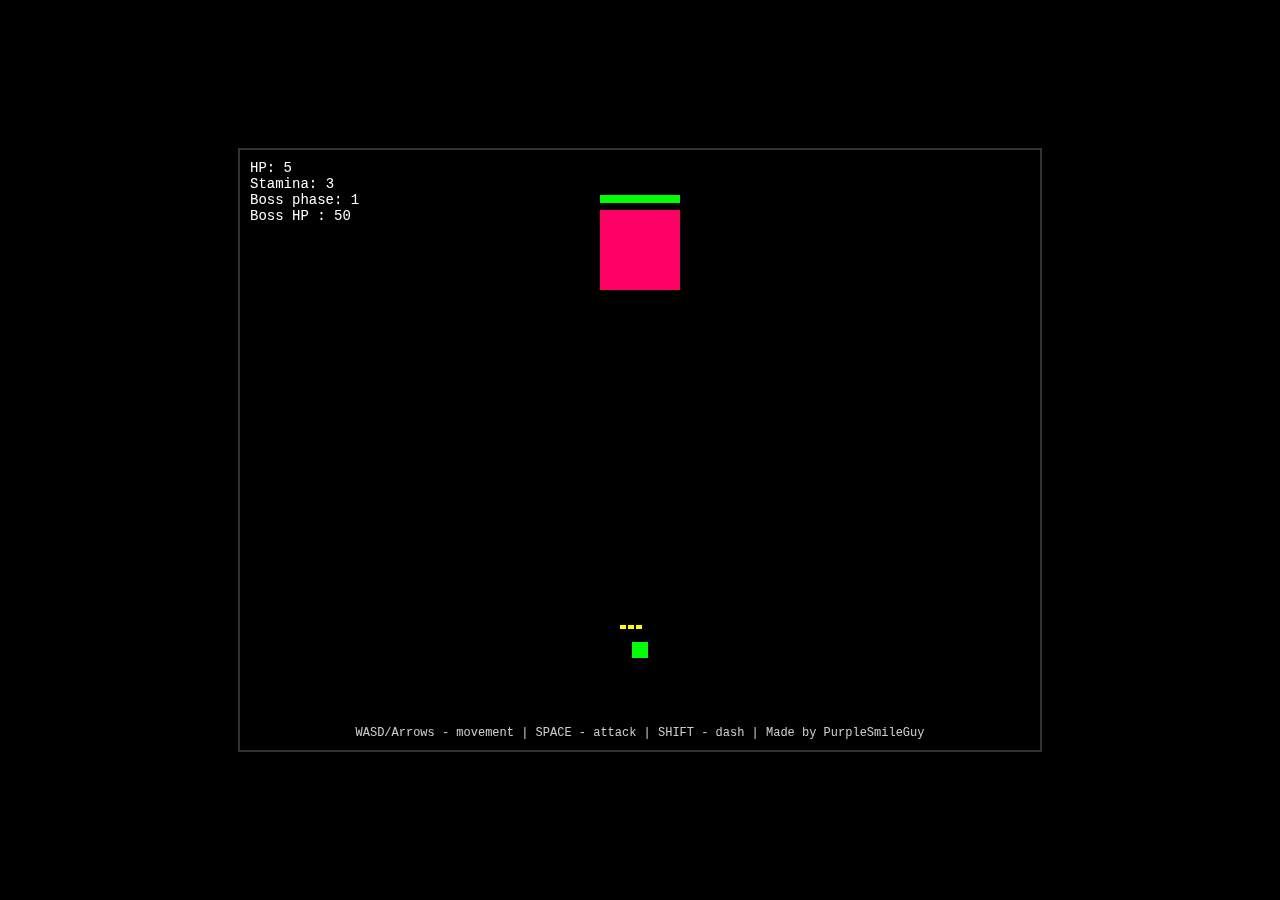
<file: index2.html>
<!DOCTYPE html>
<html lang="ru">
<head>
    <meta charset="UTF-8">
    <meta name="viewport" content="width=device-width, initial-scale=1.0">
    <title>Bullet aether</title>
    <link rel="stylesheet" href="style.css">
</head>
<body>
    <div id="gameContainer">
        <canvas id="gameCanvas" width="800" height="600"></canvas>
        <div id="hud">
            <div>HP: <span id="playerHp">1</span></div>
            <div>Stamina: <span id="playerStamina">3</span></div>
            <div>Boss phase: <span id="bossPhase">1</span></div>
            <div>Boss HP : <span id="bossHp">30</span></div>
        </div>
        <div id="instructions">
            WASD/Arrows - movement | SPACE - attack | SHIFT - dash | Made by PurpleSmileGuy
        </div>
        <div id="warning" class="warning" style="display: none;"></div>
        <div id="phaseIndicator" class="phase-indicator" style="display: none;"></div>
    </div>
    <script src="game.js"></script>
</body>
</html>
</file>
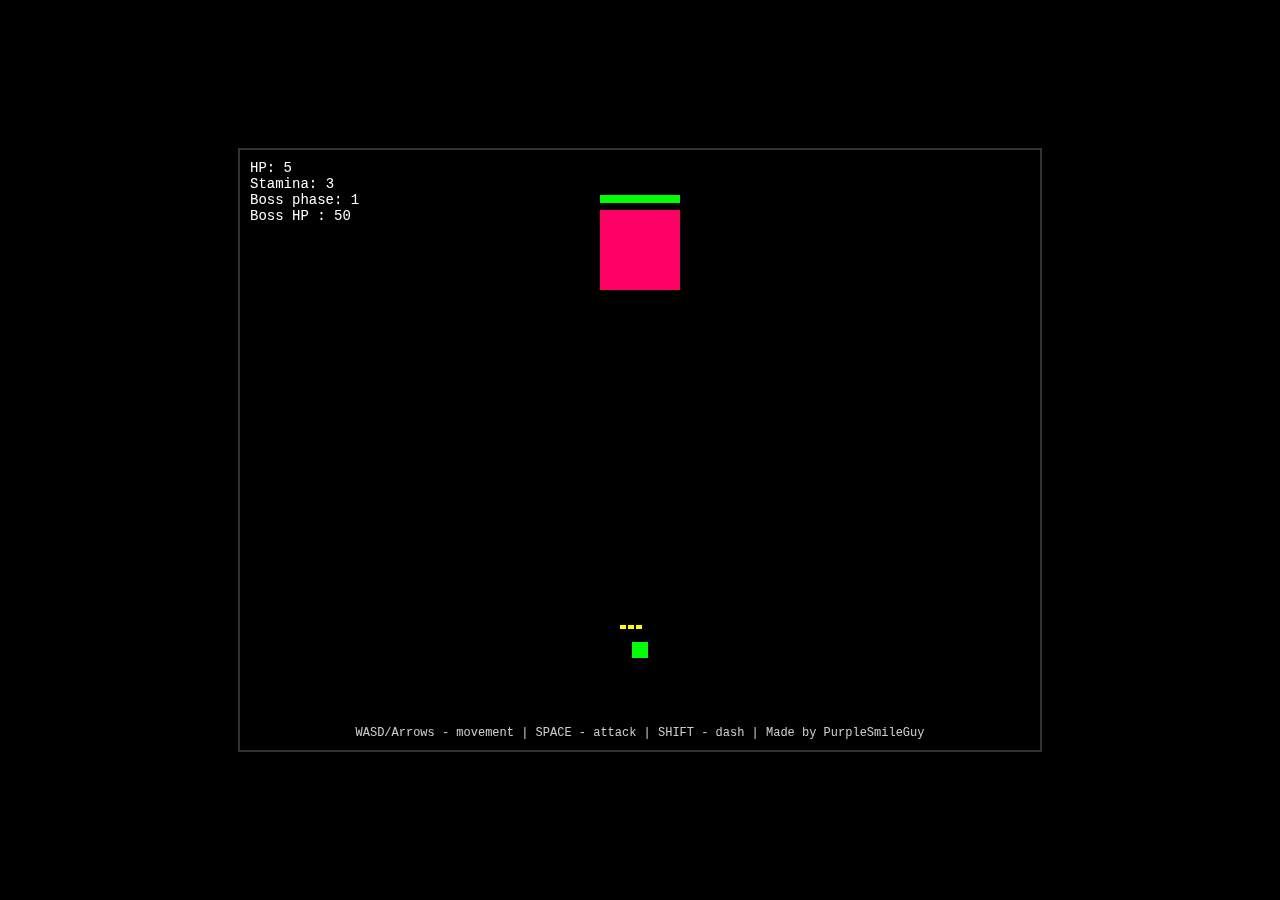
<file: indexOld.html>
<!DOCTYPE html>
<html lang="ru">
<head>
    <meta charset="UTF-8">
    <meta name="viewport" content="width=device-width, initial-scale=1.0">
    <title>Bullet aether</title>
    <style>
        body {
            margin: 0;
            padding: 0;
            background: #000;
            color: #fff;
            font-family: 'Courier New', monospace;
            overflow: hidden;
            display: flex;
            justify-content: center;
            align-items: center;
            height: 100vh;
        }
        
        #gameContainer {
            position: relative;
            width: 800px;
            height: 600px;
            border: 2px solid #333;
            background: radial-gradient(circle at 50% 50%, #1a0033, #000000);
        }
        
        #gameCanvas {
            width: 100%;
            height: 100%;
            display: block;
        }
        
        #hud {
            position: absolute;
            top: 10px;
            left: 10px;
            z-index: 10;
            font-size: 14px;
        }
        
        #instructions {
            position: absolute;
            bottom: 10px;
            left: 10px;
            right: 10px;
            font-size: 12px;
            text-align: center;
            opacity: 0.8;
        }
        
        .warning {
            position: absolute;
            top: 50%;
            left: 50%;
            transform: translate(-50%, -50%);
            font-size: 24px;
            color: #ff0066;
            text-shadow: 0 0 10px #ff0066;
            z-index: 20;
            animation: pulse 0.5s infinite alternate;
        }
        
        @keyframes pulse {
            from { opacity: 0.5; }
            to { opacity: 1; }
        }
        
        .phase-indicator {
            position: absolute;
            top: 50px;
            left: 50%;
            transform: translateX(-50%);
            font-size: 18px;
            color: #00ffff;
            text-shadow: 0 0 5px #00ffff;
            z-index: 15;
        }
    </style>
</head>
<body>
    <div id="gameContainer">
        <canvas id="gameCanvas" width="800" height="600"></canvas>
        <div id="hud">
            <div>HP: <span id="playerHp">1</span></div>
            <div>Stamina: <span id="playerStamina">3</span></div>
            <div>Boss phase: <span id="bossPhase">1</span></div>
            <div>Boss HP : <span id="bossHp">30</span></div>
        </div>
        <div id="instructions">
            WASD/Arrows - movement | SPACE - attack | SHIFT - dash | Made by PurpleSmileGuy
        </div>
        <div id="warning" class="warning" style="display: none;"></div>
        <div id="phaseIndicator" class="phase-indicator" style="display: none;"></div>
    </div>

    <script>
        class Game {
            constructor() {
                this.canvas = document.getElementById('gameCanvas');
                this.ctx = this.canvas.getContext('2d');
                this.width = 800;
                this.height = 600;
                
                this.player = new Player(400, 500);
                this.boss = new Boss(400, 100);
                this.projectiles = [];
                this.particles = [];
                this.mouseX = 400;
                this.mouseY = 300;
                this.canvas.addEventListener('mousemove', (e) => {
                    const rect = this.canvas.getBoundingClientRect();
                    this.mouseX = e.clientX - rect.left;
                    this.mouseY = e.clientY - rect.top;
                });
                
                this.keys = {};
                this.gameState = 'playing'; // playing, gameOver, victory
                this.warningEl = document.getElementById('warning');
                this.phaseEl = document.getElementById('phaseIndicator');
                
                this.setupEventListeners();
                this.gameLoop();
            }
            
            setupEventListeners() {
                document.addEventListener('keydown', (e) => {
                    this.keys[e.code] = true;
                });
                
                document.addEventListener('keyup', (e) => {
                    this.keys[e.code] = false;
                });
            }
            
            update() {
                if (this.gameState !== 'playing') return;
                
                this.player.update(this.keys);
                this.boss.update();
                
                // Обновляем снаряды
                this.projectiles = this.projectiles.filter(p => {
                    p.update();
                    return p.isActive();
                });
                
                // Обновляем частицы
                this.particles = this.particles.filter(p => {
                    p.update();
                    return p.life > 0;
                });
                
                // Проверяем столкновения
                this.checkCollisions();
                
                // Обновляем HUD
                this.updateHUD();
                
                // Проверяем условия окончания игры
                if (this.player.hp <= 0) {
                    this.gameState = 'gameOver';
                    this.showWarning('Lose! F5 for restart');
                }
                
                if (this.boss.hp <= 0) {
                    this.gameState = 'victory';
                    this.showWarning('Victory!');
                }
            }
            
            checkCollisions() {
                // Столкновения снарядов босса с игроком
                this.projectiles.forEach(p => {
                    if (p.isEnemyProjectile && this.player.collidesWith(p)) {
                        if (!this.player.isDodging) {
                            this.player.takeDamage();
                            this.createParticles(this.player.x, this.player.y, '#ff0066', 10);
                        }
                        p.destroy();
                    }
                });
                
                // Столкновения снарядов игрока с боссом
                this.projectiles.forEach(p => {
                    if (!p.isEnemyProjectile && this.boss.collidesWith(p)) {
                        if (this.boss.isVulnerable) {
                            this.boss.takeDamage();
                            this.createParticles(this.boss.x, this.boss.y, '#00ff00', 15);
                        }
                        p.destroy();
                    }
                });
            }
            
            createParticles(x, y, color, count) {
                for (let i = 0; i < count; i++) {
                    this.particles.push(new Particle(x, y, color));
                }
            }
            
            addProjectile(projectile) {
                this.projectiles.push(projectile);
            }
            
            showWarning(text) {
                this.warningEl.textContent = text;
                this.warningEl.style.display = 'block';
            }
            
            showPhaseIndicator(text) {
                this.phaseEl.textContent = text;
                this.phaseEl.style.display = 'block';
                setTimeout(() => {
                    this.phaseEl.style.display = 'none';
                }, 2000);
            }
            
            updateHUD() {
                document.getElementById('playerHp').textContent = this.player.hp;
                document.getElementById('playerStamina').textContent = this.player.stamina;
                document.getElementById('bossPhase').textContent = this.boss.phase;
                document.getElementById('bossHp').textContent = this.boss.hp;
            }
            
            render() {
                
                // Очистка канваса
                this.ctx.fillStyle = 'rgba(0, 0, 0, 0.1)';
                this.ctx.fillRect(0, 0, this.width, this.height);
                
                // Рендер частиц
                this.particles.forEach(p => p.render(this.ctx));
                
                // Рендер снарядов
                this.projectiles.forEach(p => p.render(this.ctx));
                
                // Рендер игрока и босса
                this.player.render(this.ctx);
                this.boss.render(this.ctx);
            }
            
            gameLoop() {
                this.update();
                this.render();
                requestAnimationFrame(() => this.gameLoop());
            }
        }
        
        class Player {
            constructor(x, y) {
                this.x = x;
                this.y = y;
                this.width = 16;
                this.height = 16;
                this.speed = 4;
                this.hp = 5;
                this.stamina = 3;
                this.maxStamina = 3;
                this.isDodging = false;
                this.dodgeCooldown = 0;
                this.attackCooldown = 0;
                this.staminaRegenTimer = 0;
            }
            
            update(keys) {
                // Движение
                if (keys['KeyW'] || keys['ArrowUp']) this.y -= this.speed;
                if (keys['KeyS'] || keys['ArrowDown']) this.y += this.speed;
                if (keys['KeyA'] || keys['ArrowLeft']) this.x -= this.speed;
                if (keys['KeyD'] || keys['ArrowRight']) this.x += this.speed;
                
                // Ограничения экрана
                this.x = Math.max(8, Math.min(792, this.x));
                this.y = Math.max(8, Math.min(592, this.y));
                
                // Уклонение
                if (keys['ShiftLeft'] && this.stamina > 0 && this.dodgeCooldown <= 0) {
                    this.isDodging = true;
                    this.stamina--;
                    this.dodgeCooldown = 60; // 1 секунда при 60 FPS
                    this.staminaRegenTimer = 180; // 3 секунды до восстановления
                }
                
                if (this.dodgeCooldown > 0) {
                    this.dodgeCooldown--;
                    if (this.dodgeCooldown <= 0) {
                        this.isDodging = false;
                    }
                }
                
                // Восстановление стамины
                if (this.staminaRegenTimer > 0) {
                    this.staminaRegenTimer--;
                } else if (this.stamina < this.maxStamina) {
                    this.stamina++;
                    this.staminaRegenTimer = 120; // 2 секунды между восстановлениями
                }
                
                // Атака
                if (keys['Space'] && this.attackCooldown <= 0) {
                    this.attack();
                    this.attackCooldown = 30;
                }
                
                if (this.attackCooldown > 0) {
                    this.attackCooldown--;
                }
            }
            
            attack() {
                let dx = game.mouseX - this.x;
                let dy = game.mouseY - this.y;
                let dist = Math.sqrt(dx * dx + dy * dy);
                let vx = (dx / dist) * 8;
                let vy = (dy / dist) * 8;
                game.addProjectile(new Projectile(this.x, this.y, vx, vy, false));
                game.createParticles(this.x, this.y, '#ffff00', 6);

                
            }
            
            collidesWith(obj) {
                return this.x < obj.x + obj.width &&
                       this.x + this.width > obj.x &&
                       this.y < obj.y + obj.height &&
                       this.y + this.height > obj.y;
            }
            
            takeDamage() {
                this.hp--;
            }
            
            render(ctx) {
                // Эффект уклонения
                if (this.isDodging) {
                    ctx.globalAlpha = 0.3;
                    ctx.shadowBlur = 10;
                    ctx.shadowColor = '#00ffff';
                }
                
                ctx.fillStyle = this.isDodging ? '#00ffff' : '#00ff00';
                ctx.fillRect(this.x - this.width/2, this.y - this.height/2, this.width, this.height);
                
                // Индикатор стамины
                for (let i = 0; i < this.maxStamina; i++) {
                    ctx.fillStyle = i < this.stamina ? '#ffff00' : '#333';
                    ctx.fillRect(this.x - 20 + i * 8, this.y - 25, 6, 4);
                }
                
                ctx.globalAlpha = 1;
                ctx.shadowBlur = 0;
            }
        }
        
        class Boss {
            constructor(x, y) {
                this.x = x;
                this.y = y;
                this.width = 80;
                this.height = 80;
                this.hp = 50;
                this.maxHp = 50;
                this.phase = 1;
                this.attackTimer = 0;
                this.attackPattern = 0;
                this.isVulnerable = false;
                this.vulnerabilityTimer = 0;
                this.chargeTimer = 0;
                this.isCharging = false;
                this.phaseTransitionTimer = 0;
            }
            
            update() {
                this.attackTimer++;
                
                // Переход между фазами
                if (this.hp <= 40 && this.phase === 1) {
                    this.phase = 2;
                    game.showPhaseIndicator('PHASE 2: RAGE!');
                    this.phaseTransitionTimer = 120;
                }
                
                if (this.hp <= 20 && this.phase === 2) {
                    this.phase = 3;
                    game.showPhaseIndicator('PHASE 3: LUDICRIOUS!');
                    this.phaseTransitionTimer = 120;
                }
                
                if (this.phaseTransitionTimer > 0) {
                    this.phaseTransitionTimer--;
                    return;
                }
                
                // Окно уязвимости
                if (this.vulnerabilityTimer > 0) {
                    this.vulnerabilityTimer--;
                    this.isVulnerable = this.vulnerabilityTimer > 0;
                }
                
                // Зарядка атаки
                if (this.isCharging) {
                    this.chargeTimer--;
                    if (this.chargeTimer <= 0) {
                        this.executeAttack();
                        this.isCharging = false;
                        this.vulnerabilityTimer = 60; // 1 секунда уязвимости
                    }
                    return;
                }
                
                // Паттерны атак в зависимости от фазы
                let attackInterval = this.getAttackInterval();
                
                if (this.attackTimer >= attackInterval) {
                    this.startAttack();
                    this.attackTimer = 0;
                }
            }
            
            getAttackInterval() {
                switch (this.phase) {
                    case 1: return 120; // 2 секунды
                    case 2: return 90;  // 1.5 секунды
                    case 3: return 60;  // 1 секунда
                }
            }
            
            startAttack() {
                this.isCharging = true;
                this.chargeTimer = 60; // 1 секунда зарядки
                
                // Выбор паттерна атаки
                switch (this.phase) {
                    case 1:
                        this.attackPattern = Math.floor(Math.random() * 8);
                        break;
                    case 2:
                        this.attackPattern = Math.floor(Math.random() * 15);
                        break;
                    case 3:
                        this.attackPattern = Math.floor(Math.random() * 23);
                        break;
                }
            }
            
            executeAttack() {
                switch (this.attackPattern) {
                    case 0:
                        this.laserSweep();
                        break;
                    case 1:
                        this.pulseNova();
                        break;
                    case 2:
                        this.spreadShot();
                        break;
                    case 3:
                        this.spiralAttack();
                        break;
                    case 4:
                        this.rapidFire();
                        break;
                    case 5:
                        this.crossPattern();
                        break;
                    case 6:
                        this.chaosStorm();
                        break;
                    case 7:
                        this.zigzagLasers();
                        break;
                    case 8:
                        this.orbitingShields();
                        break;
                    case 9:
                        this.teleportStrike();
                        break;
                    case 10:
                        this.mirrorAttack();
                        break;
                    case 11:
                        this.gravitationalPull();
                        break;
                    case 12:
                        this.bounceShots();
                        break;
                    case 13:
                        this.timeDelayBombs();
                        break;
                    case 14:
                        this.phantomClones();
                        break;
                    case 15:
                        this.sineWaveAttack();
                        break;
                    case 16:
                        this.vortexTrap();
                        break;
                    case 17:
                        this.railgunSnipe();
                        break;
                    case 18:
                        this.fragmentationBurst();
                        break;
                    case 19:
                        this.shadowStep();
                        break;
                    case 20:
                        this.energyBarrier();
                        break;
                    case 21:
                        this.meteorShower();
                        break;
                    case 22:
                        this.fallingMeteorites();
                        break;
                    case 23:
                        this.tornadoAttack();
                        break;
                }
            }
            
            laserSweep() {
                // Горизонтальный лазер
                for (let i = 0; i < 20; i++) {
                    setTimeout(() => {
                        game.addProjectile(new Projectile(i * 40, this.y + 50, 0, 4, true));
                    }, i * 50);
                }
            }
            
            pulseNova() {
                // Волны по кругу
                for (let wave = 0; wave < 3; wave++) {
                    setTimeout(() => {
                        for (let i = 0; i < 12; i++) {
                            let angle = (i * 30) * Math.PI / 180;
                            let vx = Math.cos(angle) * 3;
                            let vy = Math.sin(angle) * 3;
                            game.addProjectile(new Projectile(this.x, this.y, vx, vy, true));
                        }
                    }, wave * 300);
                }
            }
            
            spreadShot() {
                // Веер снарядов
                for (let i = -4; i <= 4; i++) {
                    let angle = i * 15 * Math.PI / 180;
                    let vx = Math.sin(angle) * 5;
                    let vy = Math.cos(angle) * 5;
                    game.addProjectile(new Projectile(this.x, this.y, vx, vy, true));
                }
            }
            
            spiralAttack() {
                // Спиральная атака
                for (let i = 0; i < 30; i++) {
                    setTimeout(() => {
                        let angle = (i * 12) * Math.PI / 180;
                        let vx = Math.cos(angle) * 4;
                        let vy = Math.sin(angle) * 4;
                        game.addProjectile(new Projectile(this.x, this.y, vx, vy, true));
                    }, i * 100);
                }
            }
            
            rapidFire() {
                // Быстрая стрельба по игроку
                for (let i = 0; i < 8; i++) {
                    setTimeout(() => {
                        let dx = game.player.x - this.x;
                        let dy = game.player.y - this.y;
                        let dist = Math.sqrt(dx*dx + dy*dy);
                        let vx = (dx / dist) * 6;
                        let vy = (dy / dist) * 6;
                        game.addProjectile(new Projectile(this.x, this.y, vx, vy, true));
                    }, i * 150);
                }
            }
            tornadoAttack() {
                let numProjectiles = 12; // Количество снарядов
                let radius = 40; // Радиус спирали
                let angleOffset = Math.random() * Math.PI * 2; // Случайный сдвиг угла для разнообразия
            
                for (let i = 0; i < numProjectiles; i++) {
                    let angle = (i * (Math.PI * 2) / numProjectiles) + angleOffset; // Распределение углов снарядов
                    let speed = 3 + Math.random() * 2; // Случайная скорость
            
                    let vx = Math.cos(angle) * speed;
                    let vy = Math.sin(angle) * speed;
            
                    // Каждое снаряд начинает движение по спирали
                    setInterval(() => {
                        vx += Math.cos(angle) * 0.1; // Увеличение скорости по кругу
                        vy += Math.sin(angle) * 0.1;
                    }, 50);
            
                    // Создаем снаряд и добавляем его
                    game.addProjectile(new Projectile(this.x, this.y, vx, vy, true));
                }
            }
            
            fallingMeteorites() {
                let numMeteors = 8; // Количество метеоритов
            
                for (let i = 0; i < numMeteors; i++) {
                    let x = Math.random() * game.width; // Случайная позиция по оси X
                    let speed = 5 + Math.random() * 3; // Случайная скорость падения
                    let angle = Math.random() * Math.PI / 4 - Math.PI / 8; // Случайный угол отклонения
            
                    let vx = Math.sin(angle) * speed;
                    let vy = Math.cos(angle) * speed;
            
                    // Создаем метеорит
                    setInterval(() => {
                        vx += (Math.random() - 0.5) * 0.5; // Легкое изменение направления
                        vy += 0.2; // Падение вниз
            
                        if (vy > 7) vy = 7; // Ограничиваем падение метеорита
                    }, 50);
            
                    game.addProjectile(new Projectile(x, -20, vx, vy, true)); // Начальная позиция метеорита сверху
                }
            }
            
            crossPattern() {
                // Крестообразная атака
                let directions = [[0, 1], [0, -1], [1, 0], [-1, 0], [1, 1], [-1, -1], [1, -1], [-1, 1]];
                directions.forEach(([dx, dy]) => {
                    for (let i = 1; i <= 5; i++) {
                        setTimeout(() => {
                            game.addProjectile(new Projectile(this.x, this.y, dx * 4, dy * 4, true));
                        }, i * 200);
                    }
                });
            }
            
            chaosStorm() {
                // Хаотичная атака
                for (let i = 0; i < 20; i++) {
                    setTimeout(() => {
                        let angle = Math.random() * Math.PI * 2;
                        let speed = 3 + Math.random() * 4;
                        let vx = Math.cos(angle) * speed;
                        let vy = Math.sin(angle) * speed;
                        game.addProjectile(new Projectile(this.x, this.y, vx, vy, true));
                    }, Math.random() * 1000);
                }
            }
            
            // 🔥 НОВЫЕ УНИКАЛЬНЫЕ ПАТТЕРНЫ АТАК 🔥
            
            zigzagLasers() {
                // Зигзагообразные лазеры
                for (let i = 0; i < 8; i++) {
                    setTimeout(() => {
                        let direction = i % 2 === 0 ? 1 : -1;
                        for (let j = 0; j < 10; j++) {
                            setTimeout(() => {
                                let x = 50 + j * 70;
                                let y = 200 + Math.sin(j * 0.5) * 100 * direction;
                                game.addProjectile(new Projectile(x, y, 0, 5, true));
                            }, j * 50);
                        }
                    }, i * 200);
                }
            }
            
            orbitingShields() {
                // Вращающиеся щиты-снаряды
                for (let orbit = 0; orbit < 3; orbit++) {
                    for (let i = 0; i < 8; i++) {
                        setTimeout(() => {
                            let radius = 80 + orbit * 40;
                            let angle = (i * 45 + Date.now() * 0.01) * Math.PI / 180;
                            let x = this.x + Math.cos(angle) * radius;
                            let y = this.y + Math.sin(angle) * radius;
                            let vx = Math.cos(angle + Math.PI/2) * 2;
                            let vy = Math.sin(angle + Math.PI/2) * 2;
                            game.addProjectile(new Projectile(x, y, vx, vy, true));
                        }, orbit * 500 + i * 100);
                    }
                }
            }
            
            teleportStrike() {
                // Телепорт с мгновенной атакой
                let originalX = this.x;
                let originalY = this.y;
                
                // Телепорт к игроку
                this.x = game.player.x;
                this.y = game.player.y - 100;
                
                // Мгновенная атака
                for (let i = 0; i < 12; i++) {
                    let angle = (i * 30) * Math.PI / 180;
                    let vx = Math.cos(angle) * 6;
                    let vy = Math.sin(angle) * 6;
                    game.addProjectile(new Projectile(this.x, this.y, vx, vy, true));
                }
                
                // Возврат на место через 1 секунду
                setTimeout(() => {
                    this.x = originalX;
                    this.y = originalY;
                }, 1000);
            }
            
            mirrorAttack() {
                // Зеркальная атака - снаряды летят с обеих сторон
                let playerX = game.player.x;
                let playerY = game.player.y;
                
                for (let i = 0; i < 6; i++) {
                    setTimeout(() => {
                        // Слева
                        game.addProjectile(new Projectile(0, playerY, 5, 0, true));
                        // Справа
                        game.addProjectile(new Projectile(800, playerY, -5, 0, true));
                        // Сверху
                        game.addProjectile(new Projectile(playerX, 0, 0, 5, true));
                        // Снизу
                        game.addProjectile(new Projectile(playerX, 600, 0, -5, true));
                    }, i * 300);
                }
            }
            
            gravitationalPull() {
                // Гравитационное притяжение с последующим взрывом
                let centerX = 400;
                let centerY = 300;
                
                // Создаем снаряды по краям
                for (let i = 0; i < 20; i++) {
                    let angle = (i * 18) * Math.PI / 180;
                    let startX = centerX + Math.cos(angle) * 300;
                    let startY = centerY + Math.sin(angle) * 200;
                    
                    setTimeout(() => {
                        // Снаряды летят к центру
                        let vx = -Math.cos(angle) * 3;
                        let vy = -Math.sin(angle) * 3;
                        game.addProjectile(new GravityProjectile(startX, startY, vx, vy, centerX, centerY));
                    }, i * 50);
                }
            }
            
            bounceShots() {
                // Отскакивающие снаряды
                for (let i = 0; i < 8; i++) {
                    setTimeout(() => {
                        let angle = (i * 45) * Math.PI / 180;
                        let vx = Math.cos(angle) * 4;
                        let vy = Math.sin(angle) * 4;
                        game.addProjectile(new BouncingProjectile(this.x, this.y, vx, vy));
                    }, i * 150);
                }
            }
            
            timeDelayBombs() {
                // Бомбы с задержкой
                for (let i = 0; i < 6; i++) {
                    let x = 100 + i * 120;
                    let y = 200 + Math.random() * 200;
                    
                    setTimeout(() => {
                        game.addProjectile(new DelayedBomb(x, y));
                    }, i * 200);
                }
            }
            
            phantomClones() {
                // Фантомные клоны атакуют
                let clonePositions = [
                    [200, 150],
                    [600, 150],
                    [400, 250]
                ];
                
                clonePositions.forEach((pos, index) => {
                    setTimeout(() => {
                        for (let i = 0; i < 5; i++) {
                            let angle = (i * 72) * Math.PI / 180;
                            let vx = Math.cos(angle) * 4;
                            let vy = Math.sin(angle) * 4;
                            game.addProjectile(new Projectile(pos[0], pos[1], vx, vy, true));
                        }
                    }, index * 400);
                });
            }
            
            sineWaveAttack() {
                // Синусоидальная волна
                for (let i = 0; i < 50; i++) {
                    setTimeout(() => {
                        let x = i * 16;
                        let y = 300 + Math.sin(i * 0.3) * 150;
                        game.addProjectile(new Projectile(x, y, 3, 0, true));
                    }, i * 80);
                }
            }
            
            vortexTrap() {
                // Вихревая ловушка
                let centerX = game.player.x;
                let centerY = game.player.y;
                
                for (let ring = 0; ring < 4; ring++) {
                    for (let i = 0; i < 12; i++) {
                        setTimeout(() => {
                            let angle = (i * 30 + ring * 15) * Math.PI / 180;
                            let radius = 50 + ring * 30;
                            let x = centerX + Math.cos(angle) * radius;
                            let y = centerY + Math.sin(angle) * radius;
                            
                            // Спиральное движение к центру
                            let vx = -Math.cos(angle) * 2 + Math.cos(angle + Math.PI/2) * 1;
                            let vy = -Math.sin(angle) * 2 + Math.sin(angle + Math.PI/2) * 1;
                            game.addProjectile(new Projectile(x, y, vx, vy, true));
                        }, ring * 300 + i * 50);
                    }
                }
            }
            
            railgunSnipe() {
                // Снайперский выстрел рельсотроном
                let targetX = game.player.x;
                let targetY = game.player.y;
                
                // Предупреждение - красная линия
                setTimeout(() => {
                    for (let i = 0; i < 30; i++) {
                        setTimeout(() => {
                            game.addProjectile(new Projectile(this.x, this.y + i * 20, 0, 0, true, 10)); // Статичные маркеры
                        }, i * 20);
                    }
                }, 500);
                
                // Основной выстрел
                setTimeout(() => {
                    for (let i = 0; i < 5; i++) {
                        let dx = targetX - this.x;
                        let dy = targetY - this.y;
                        let dist = Math.sqrt(dx*dx + dy*dy);
                        let vx = (dx / dist) * 12;
                        let vy = (dy / dist) * 12;
                        game.addProjectile(new Projectile(this.x, this.y, vx, vy, true));
                    }
                }, 1000);
            }
            
            fragmentationBurst() {
                // Разрывающиеся снаряды
                for (let i = 0; i < 4; i++) {
                    setTimeout(() => {
                        let angle = (i * 90) * Math.PI / 180;
                        let vx = Math.cos(angle) * 3;
                        let vy = Math.sin(angle) * 3;
                        game.addProjectile(new FragmentProjectile(this.x, this.y, vx, vy));
                    }, i * 200);
                }
            }
            
            shadowStep() {
                // Теневой шаг с множественными атаками
                let positions = [
                    [200, 200],
                    [600, 200],
                    [400, 400],
                    [200, 400],
                    [600, 400]
                ];
                
                positions.forEach((pos, index) => {
                    setTimeout(() => {
                        // Телепорт
                        this.x = pos[0];
                        this.y = pos[1];
                        
                        // Атака из новой позиции
                        let dx = game.player.x - this.x;
                        let dy = game.player.y - this.y;
                        let dist = Math.sqrt(dx*dx + dy*dy);
                        let vx = (dx / dist) * 5;
                        let vy = (dy / dist) * 5;
                        
                        for (let j = 0; j < 3; j++) {
                            setTimeout(() => {
                                game.addProjectile(new Projectile(this.x, this.y, vx, vy, true));
                            }, j * 100);
                        }
                    }, index * 300);
                });
                
                // Возврат в центр
                setTimeout(() => {
                    this.x = 400;
                    this.y = 100;
                }, positions.length * 300);
            }
            
            energyBarrier() {
                // Энергетический барьер, который сжимается
                for (let phase = 0; phase < 5; phase++) {
                    setTimeout(() => {
                        let radius = 300 - phase * 50;
                        for (let i = 0; i < 16; i++) {
                            let angle = (i * 22.5) * Math.PI / 180;
                            let x = 400 + Math.cos(angle) * radius;
                            let y = 300 + Math.sin(angle) * radius;
                            
                            let vx = -Math.cos(angle) * 2;
                            let vy = -Math.sin(angle) * 2;
                            game.addProjectile(new Projectile(x, y, vx, vy, true));
                        }
                    }, phase * 400);
                }
            }
            
            meteorShower() {
                // Метеоритный дождь
                for (let i = 0; i < 25; i++) {
                    setTimeout(() => {
                        let x = Math.random() * 800;
                        let y = -50;
                        let vx = (Math.random() - 0.5) * 4;
                        let vy = 4 + Math.random() * 3;
                        game.addProjectile(new MeteorProjectile(x, y, vx, vy));
                    }, Math.random() * 2000);
                }
            }
            
            collidesWith(obj) {
                return this.x - this.width/2 < obj.x + obj.width/2 &&
                       this.x + this.width/2 > obj.x - obj.width/2 &&
                       this.y - this.height/2 < obj.y + obj.height/2 &&
                       this.y + this.height/2 > obj.y - obj.height/2;
            }
            
            takeDamage() {
                this.hp--;
                game.createParticles(this.x, this.y, '#ff6600', 8);
            }
            
            render(ctx) {
                // Эффект зарядки
                if (this.isCharging) {
                    ctx.shadowBlur = 20;
                    ctx.shadowColor = '#ff0066';
                    
                    // Предупреждающая анимация
                    let intensity = Math.sin(Date.now() * 0.02) * 0.5 + 0.5;
                    ctx.globalAlpha = 0.3 + intensity * 0.4;
                }
                
                // Эффект уязвимости
                if (this.isVulnerable) {
                    ctx.shadowBlur = 15;
                    ctx.shadowColor = '#00ff00';
                }
                
                // Цвет в зависимости от фазы
                let color = '#ff0066';
                switch (this.phase) {
                    case 2: color = '#ff6600'; break;
                    case 3: color = '#ff0000'; break;
                }
                
                if (this.isVulnerable) color = '#66ff66';
                
                ctx.fillStyle = color;
                ctx.fillRect(this.x - this.width/2, this.y - this.height/2, this.width, this.height);
                
                // HP бар
                let hpWidth = (this.hp / this.maxHp) * this.width;
                ctx.fillStyle = '#ff0000';
                ctx.fillRect(this.x - this.width/2, this.y - this.height/2 - 15, this.width, 8);
                ctx.fillStyle = '#00ff00';
                ctx.fillRect(this.x - this.width/2, this.y - this.height/2 - 15, hpWidth, 8);
                
                ctx.globalAlpha = 1;
                ctx.shadowBlur = 0;
            }
        }
        
        class Projectile {
            constructor(x, y, vx, vy, isEnemy = false, life = 300) {
                this.x = x;
                this.y = y;
                this.vx = vx;
                this.vy = vy;
                this.width = isEnemy ? 8 : 4;
                this.height = isEnemy ? 8 : 4;
                this.isEnemyProjectile = isEnemy;
                this.active = true;
                this.life = life;
            }
            
            update() {
                this.x += this.vx;
                this.y += this.vy;
                this.life--;
                
                if (this.life <= 0 || this.x < -50 || this.x > 850 || this.y < -50 || this.y > 650) {
                    this.active = false;
                }
            }
            
            isActive() {
                return this.active;
            }
            
            destroy() {
                this.active = false;
            }
            
            render(ctx) {
                ctx.fillStyle = this.isEnemyProjectile ? '#ff0066' : '#00ffff';
                ctx.fillRect(this.x - this.width/2, this.y - this.height/2, this.width, this.height);
                
                if (this.isEnemyProjectile) {
                    ctx.shadowBlur = 5;
                    ctx.shadowColor = '#ff0066';
                } else {
                    ctx.shadowBlur = 3;
                    ctx.shadowColor = '#00ffff';
                }
                ctx.shadowBlur = 0;
            }
        }
        
        // 🔥 СПЕЦИАЛЬНЫЕ ТИПЫ СНАРЯДОВ 🔥
        
        class GravityProjectile extends Projectile {
            constructor(x, y, vx, vy, centerX, centerY) {
                super(x, y, vx, vy, true);
                this.centerX = centerX;
                this.centerY = centerY;
                this.exploded = false;
            }
            
            update() {
                super.update();
                
                // Проверяем достижение центра
                let distToCenter = Math.sqrt((this.x - this.centerX)**2 + (this.y - this.centerY)**2);
                if (distToCenter < 20 && !this.exploded) {
                    this.explode();
                    this.exploded = true;
                }
            }
            
            explode() {
                // Взрыв в центре
                for (let i = 0; i < 12; i++) {
                    let angle = (i * 30) * Math.PI / 180;
                    let vx = Math.cos(angle) * 5;
                    let vy = Math.sin(angle) * 5;
                    game.addProjectile(new Projectile(this.centerX, this.centerY, vx, vy, true));
                }
                this.destroy();
            }
        }
        
        class BouncingProjectile extends Projectile {
            constructor(x, y, vx, vy) {
                super(x, y, vx, vy, true);
                this.bounces = 3;
            }
            
            update() {
                this.x += this.vx;
                this.y += this.vy;
                this.life--;
                
                // Отскоки от стен
                if (this.x <= 0 || this.x >= 800) {
                    this.vx = -this.vx;
                    this.bounces--;
                }
                if (this.y <= 0 || this.y >= 600) {
                    this.vy = -this.vy;
                    this.bounces--;
                }
                
                if (this.bounces <= 0 || this.life <= 0) {
                    this.active = false;
                }
            }
            
            render(ctx) {
                ctx.fillStyle = '#ff6600';
                ctx.fillRect(this.x - 6, this.y - 6, 12, 12);
                ctx.shadowBlur = 7;
                ctx.shadowColor = '#ff6600';
                ctx.shadowBlur = 0;
            }
        }
        
        class DelayedBomb extends Projectile {
            constructor(x, y) {
                super(x, y, 0, 0, true, 180); // 3 секунды до взрыва
                this.blinkTimer = 0;
                this.exploded = false;
            }
            
            update() {
                this.life--;
                this.blinkTimer++;
                
                if (this.life <= 0 && !this.exploded) {
                    this.explode();
                    this.exploded = true;
                }
            }
            
            explode() {
                for (let i = 0; i < 8; i++) {
                    let angle = (i * 45) * Math.PI / 180;
                    let vx = Math.cos(angle) * 4;
                    let vy = Math.sin(angle) * 4;
                    game.addProjectile(new Projectile(this.x, this.y, vx, vy, true));
                }
                game.createParticles(this.x, this.y, '#ff6600', 20);
                this.destroy();
            }
            
            render(ctx) {
                // Мигающая бомба
                if (this.blinkTimer % 20 < 10) {
                    ctx.fillStyle = '#ff0000';
                } else {
                    ctx.fillStyle = '#ffff00';
                }
                ctx.fillRect(this.x - 10, this.y - 10, 20, 20);
                
                // Индикатор времени
                let timeLeft = this.life / 180;
                ctx.fillStyle = '#ffffff';
                ctx.fillRect(this.x - 8, this.y - 12, 16 * timeLeft, 2);
            }
        }
        
        class FragmentProjectile extends Projectile {
            constructor(x, y, vx, vy) {
                super(x, y, vx, vy, true, 120);
                this.fragmented = false;
            }
            
            update() {
                super.update();
                
                if (this.life <= 60 && !this.fragmented) {
                    this.fragment();
                    this.fragmented = true;
                }
            }
            
            fragment() {
                // Разлетается на осколки
                for (let i = 0; i < 6; i++) {
                    let angle = (i * 60) * Math.PI / 180;
                    let vx = Math.cos(angle) * 3;
                    let vy = Math.sin(angle) * 3;
                    game.addProjectile(new Projectile(this.x, this.y, vx, vy, true, 120));
                }
                this.destroy();
            }
            
            render(ctx) {
                ctx.fillStyle = '#ff9900';
                ctx.fillRect(this.x - 8, this.y - 8, 16, 16);
                ctx.shadowBlur = 8;
                ctx.shadowColor = '#ff9900';
                ctx.shadowBlur = 0;
            }
        }
        
        class MeteorProjectile extends Projectile {
            constructor(x, y, vx, vy) {
                super(x, y, vx, vy, true);
                this.trailParticles = [];
                this.size = 6 + Math.random() * 8;
            }
            
            update() {
                super.update();
                
                // Создаем след
                if (Math.random() < 0.7) {
                    this.trailParticles.push({
                        x: this.x + (Math.random() - 0.5) * 10,
                        y: this.y + (Math.random() - 0.5) * 10,
                        life: 20,
                        maxLife: 20
                    });
                }
                
                // Обновляем частицы следа
                this.trailParticles = this.trailParticles.filter(p => {
                    p.life--;
                    return p.life > 0;
                });
            }
            
            render(ctx) {
                // Рендер следа
                this.trailParticles.forEach(p => {
                    let alpha = p.life / p.maxLife;
                    ctx.globalAlpha = alpha * 0.6;
                    ctx.fillStyle = '#ffaa00';
                    ctx.fillRect(p.x - 2, p.y - 2, 4, 4);
                });
                ctx.globalAlpha = 1;
                
                // Рендер метеорита
                ctx.fillStyle = '#ff4400';
                ctx.fillRect(this.x - this.size/2, this.y - this.size/2, this.size, this.size);
                ctx.shadowBlur = 10;
                ctx.shadowColor = '#ff4400';
                ctx.shadowBlur = 0;
            }
        }
        
        class Particle {
            constructor(x, y, color) {
                this.x = x;
                this.y = y;
                this.vx = (Math.random() - 0.5) * 8;
                this.vy = (Math.random() - 0.5) * 8;
                this.life = 30;
                this.maxLife = 30;
                this.color = color;
                this.size = Math.random() * 4 + 2;
            }
            
            update() {
                this.x += this.vx;
                this.y += this.vy;
                this.vx *= 0.98;
                this.vy *= 0.98;
                this.life--;
            }
            
            render(ctx) {
                let alpha = this.life / this.maxLife;
                ctx.globalAlpha = alpha;
                ctx.fillStyle = this.color;
                ctx.fillRect(this.x - this.size/2, this.y - this.size/2, this.size, this.size);
                ctx.globalAlpha = 1;
            }
        }
        // Запуск игры
        let game = new Game();
    </script>
</body>
</html>
</file>
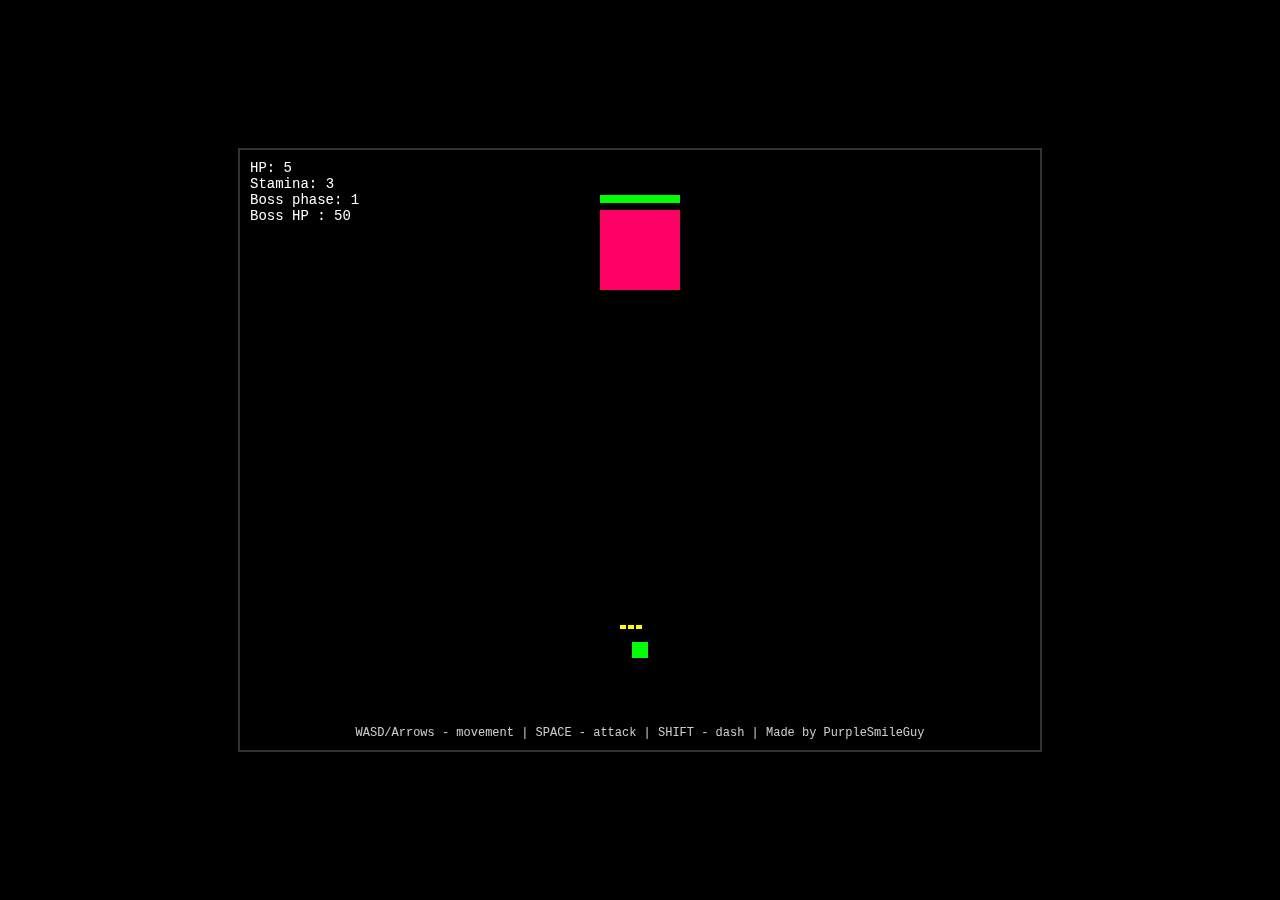
<file: main.html>
<!DOCTYPE html>
<html lang="ru">
<head>
    <meta charset="UTF-8">
    <meta name="viewport" content="width=device-width, initial-scale=1.0">
    <title>Bullet aether</title>
    <style>
        body {
            margin: 0;
            padding: 0;
            background: #000;
            color: #fff;
            font-family: 'Courier New', monospace;
            overflow: hidden;
            display: flex;
            justify-content: center;
            align-items: center;
            height: 100vh;
        }
        
        #gameContainer {
            position: relative;
            width: 800px;
            height: 600px;
            border: 2px solid #333;
            background: radial-gradient(circle at 50% 50%, #1a0033, #000000);
        }
        
        #gameCanvas {
            width: 100%;
            height: 100%;
            display: block;
        }
        
        #hud {
            position: absolute;
            top: 10px;
            left: 10px;
            z-index: 10;
            font-size: 14px;
        }
        
        #instructions {
            position: absolute;
            bottom: 10px;
            left: 10px;
            right: 10px;
            font-size: 12px;
            text-align: center;
            opacity: 0.8;
        }
        
        .warning {
            position: absolute;
            top: 50%;
            left: 50%;
            transform: translate(-50%, -50%);
            font-size: 24px;
            color: #ff0066;
            text-shadow: 0 0 10px #ff0066;
            z-index: 20;
            animation: pulse 0.5s infinite alternate;
        }
        
        @keyframes pulse {
            from { opacity: 0.5; }
            to { opacity: 1; }
        }
        
        .phase-indicator {
            position: absolute;
            top: 50px;
            left: 50%;
            transform: translateX(-50%);
            font-size: 18px;
            color: #00ffff;
            text-shadow: 0 0 5px #00ffff;
            z-index: 15;
        }
    </style>
</head>
<body>
    <div id="gameContainer">
        <canvas id="gameCanvas" width="800" height="600"></canvas>
        <div id="hud">
            <div>HP: <span id="playerHp">1</span></div>
            <div>Stamina: <span id="playerStamina">3</span></div>
            <div>Boss phase: <span id="bossPhase">1</span></div>
            <div>Boss HP : <span id="bossHp">30</span></div>
        </div>
        <div id="instructions">
            WASD/Arrows - movement | SPACE - attack | SHIFT - dash | Made by PurpleSmileGuy
        </div>
        <div id="warning" class="warning" style="display: none;"></div>
        <div id="phaseIndicator" class="phase-indicator" style="display: none;"></div>
    </div>

    <script>
        class Game {
            constructor() {
                this.canvas = document.getElementById('gameCanvas');
                this.ctx = this.canvas.getContext('2d');
                this.width = 800;
                this.height = 600;
                
                this.player = new Player(400, 500);
                this.boss = new Boss(400, 100);
                this.projectiles = [];
                this.particles = [];
                this.mouseX = 400;
                this.mouseY = 300;
                this.canvas.addEventListener('mousemove', (e) => {
                    const rect = this.canvas.getBoundingClientRect();
                    this.mouseX = e.clientX - rect.left;
                    this.mouseY = e.clientY - rect.top;
                });
                
                this.keys = {};
                this.gameState = 'playing'; // playing, gameOver, victory
                this.warningEl = document.getElementById('warning');
                this.phaseEl = document.getElementById('phaseIndicator');
                
                this.setupEventListeners();
                this.gameLoop();
            }
            
            setupEventListeners() {
                document.addEventListener('keydown', (e) => {
                    this.keys[e.code] = true;
                });
                
                document.addEventListener('keyup', (e) => {
                    this.keys[e.code] = false;
                });
            }
            
            update() {
                if (this.gameState !== 'playing') return;
                
                this.player.update(this.keys);
                this.boss.update();
                
                // Обновляем снаряды
                this.projectiles = this.projectiles.filter(p => {
                    p.update();
                    return p.isActive();
                });
                
                // Обновляем частицы
                this.particles = this.particles.filter(p => {
                    p.update();
                    return p.life > 0;
                });
                
                // Проверяем столкновения
                this.checkCollisions();
                
                // Обновляем HUD
                this.updateHUD();
                
                // Проверяем условия окончания игры
                if (this.player.hp <= 0) {
                    this.gameState = 'gameOver';
                    this.showWarning('Lose! F5 for restart');
                }
                
                if (this.boss.hp <= 0) {
                    this.gameState = 'victory';
                    this.showWarning('Victory!');
                }
            }
            
            checkCollisions() {
                // Столкновения снарядов босса с игроком
                this.projectiles.forEach(p => {
                    if (p.isEnemyProjectile && this.player.collidesWith(p)) {
                        if (!this.player.isDodging) {
                            this.player.takeDamage();
                            this.createParticles(this.player.x, this.player.y, '#ff0066', 10);
                        }
                        p.destroy();
                    }
                });
                
                // Столкновения снарядов игрока с боссом
                this.projectiles.forEach(p => {
                    if (!p.isEnemyProjectile && this.boss.collidesWith(p)) {
                        if (this.boss.isVulnerable) {
                            this.boss.takeDamage();
                            this.createParticles(this.boss.x, this.boss.y, '#00ff00', 15);
                        }
                        p.destroy();
                    }
                });
            }
            
            createParticles(x, y, color, count) {
                for (let i = 0; i < count; i++) {
                    this.particles.push(new Particle(x, y, color));
                }
            }
            
            addProjectile(projectile) {
                this.projectiles.push(projectile);
            }
            
            showWarning(text) {
                this.warningEl.textContent = text;
                this.warningEl.style.display = 'block';
            }
            
            showPhaseIndicator(text) {
                this.phaseEl.textContent = text;
                this.phaseEl.style.display = 'block';
                setTimeout(() => {
                    this.phaseEl.style.display = 'none';
                }, 2000);
            }
            
            updateHUD() {
                document.getElementById('playerHp').textContent = this.player.hp;
                document.getElementById('playerStamina').textContent = this.player.stamina;
                document.getElementById('bossPhase').textContent = this.boss.phase;
                document.getElementById('bossHp').textContent = this.boss.hp;
            }
            
            render() {
                
                // Очистка канваса
                this.ctx.fillStyle = 'rgba(0, 0, 0, 0.1)';
                this.ctx.fillRect(0, 0, this.width, this.height);
                
                // Рендер частиц
                this.particles.forEach(p => p.render(this.ctx));
                
                // Рендер снарядов
                this.projectiles.forEach(p => p.render(this.ctx));
                
                // Рендер игрока и босса
                this.player.render(this.ctx);
                this.boss.render(this.ctx);
            }
            
            gameLoop() {
                this.update();
                this.render();
                requestAnimationFrame(() => this.gameLoop());
            }
        }
        
        class Player {
            constructor(x, y) {
                this.x = x;
                this.y = y;
                this.width = 16;
                this.height = 16;
                this.speed = 4;
                this.hp = 5;
                this.stamina = 3;
                this.maxStamina = 3;
                this.isDodging = false;
                this.dodgeCooldown = 0;
                this.attackCooldown = 0;
                this.staminaRegenTimer = 0;
            }
            
            update(keys) {
                // Движение
                if (keys['KeyW'] || keys['ArrowUp']) this.y -= this.speed;
                if (keys['KeyS'] || keys['ArrowDown']) this.y += this.speed;
                if (keys['KeyA'] || keys['ArrowLeft']) this.x -= this.speed;
                if (keys['KeyD'] || keys['ArrowRight']) this.x += this.speed;
                
                // Ограничения экрана
                this.x = Math.max(8, Math.min(792, this.x));
                this.y = Math.max(8, Math.min(592, this.y));
                
                // Уклонение
                if (keys['ShiftLeft'] && this.stamina > 0 && this.dodgeCooldown <= 0) {
                    this.isDodging = true;
                    this.stamina--;
                    this.dodgeCooldown = 60; // 1 секунда при 60 FPS
                    this.staminaRegenTimer = 180; // 3 секунды до восстановления
                }
                
                if (this.dodgeCooldown > 0) {
                    this.dodgeCooldown--;
                    if (this.dodgeCooldown <= 0) {
                        this.isDodging = false;
                    }
                }
                
                // Восстановление стамины
                if (this.staminaRegenTimer > 0) {
                    this.staminaRegenTimer--;
                } else if (this.stamina < this.maxStamina) {
                    this.stamina++;
                    this.staminaRegenTimer = 120; // 2 секунды между восстановлениями
                }
                
                // Атака
                if (keys['Space'] && this.attackCooldown <= 0) {
                    this.attack();
                    this.attackCooldown = 30;
                }
                
                if (this.attackCooldown > 0) {
                    this.attackCooldown--;
                }
            }
            
            attack() {
                let dx = game.mouseX - this.x;
                let dy = game.mouseY - this.y;
                let dist = Math.sqrt(dx * dx + dy * dy);
                let vx = (dx / dist) * 8;
                let vy = (dy / dist) * 8;
                game.addProjectile(new Projectile(this.x, this.y, vx, vy, false));
                game.createParticles(this.x, this.y, '#ffff00', 6);

                
            }
            
            collidesWith(obj) {
                return this.x < obj.x + obj.width &&
                       this.x + this.width > obj.x &&
                       this.y < obj.y + obj.height &&
                       this.y + this.height > obj.y;
            }
            
            takeDamage() {
                this.hp--;
            }
            
            render(ctx) {
                // Эффект уклонения
                if (this.isDodging) {
                    ctx.globalAlpha = 0.3;
                    ctx.shadowBlur = 10;
                    ctx.shadowColor = '#00ffff';
                }
                
                ctx.fillStyle = this.isDodging ? '#00ffff' : '#00ff00';
                ctx.fillRect(this.x - this.width/2, this.y - this.height/2, this.width, this.height);
                
                // Индикатор стамины
                for (let i = 0; i < this.maxStamina; i++) {
                    ctx.fillStyle = i < this.stamina ? '#ffff00' : '#333';
                    ctx.fillRect(this.x - 20 + i * 8, this.y - 25, 6, 4);
                }
                
                ctx.globalAlpha = 1;
                ctx.shadowBlur = 0;
            }
        }
        
        class Boss {
            constructor(x, y) {
                this.x = x;
                this.y = y;
                this.width = 80;
                this.height = 80;
                this.hp = 50;
                this.maxHp = 50;
                this.phase = 1;
                this.attackTimer = 0;
                this.attackPattern = 0;
                this.isVulnerable = false;
                this.vulnerabilityTimer = 0;
                this.chargeTimer = 0;
                this.isCharging = false;
                this.phaseTransitionTimer = 0;
            }
            
            update() {
                this.attackTimer++;
                
                // Переход между фазами
                if (this.hp <= 20 && this.phase === 1) {
                    this.phase = 2;
                    game.showPhaseIndicator('ФАЗА 2: ХАОС!');
                    this.phaseTransitionTimer = 120;
                }
                
                if (this.hp <= 10 && this.phase === 2) {
                    this.phase = 3;
                    game.showPhaseIndicator('ФАЗА 3: ЯРОСТЬ!');
                    this.phaseTransitionTimer = 120;
                }
                
                if (this.phaseTransitionTimer > 0) {
                    this.phaseTransitionTimer--;
                    return;
                }
                
                // Окно уязвимости
                if (this.vulnerabilityTimer > 0) {
                    this.vulnerabilityTimer--;
                    this.isVulnerable = this.vulnerabilityTimer > 0;
                }
                
                // Зарядка атаки
                if (this.isCharging) {
                    this.chargeTimer--;
                    if (this.chargeTimer <= 0) {
                        this.executeAttack();
                        this.isCharging = false;
                        this.vulnerabilityTimer = 60; // 1 секунда уязвимости
                    }
                    return;
                }
                
                // Паттерны атак в зависимости от фазы
                let attackInterval = this.getAttackInterval();
                
                if (this.attackTimer >= attackInterval) {
                    this.startAttack();
                    this.attackTimer = 0;
                }
            }
            
            getAttackInterval() {
                switch (this.phase) {
                    case 1: return 120; // 2 секунды
                    case 2: return 90;  // 1.5 секунды
                    case 3: return 60;  // 1 секунда
                }
            }
            
            startAttack() {
                this.isCharging = true;
                this.chargeTimer = 60; // 1 секунда зарядки
                
                // Выбор паттерна атаки
                switch (this.phase) {
                    case 1:
                        this.attackPattern = Math.floor(Math.random() * 8);
                        break;
                    case 2:
                        this.attackPattern = Math.floor(Math.random() * 15);
                        break;
                    case 3:
                        this.attackPattern = Math.floor(Math.random() * 23);
                        break;
                }
            }
            
            executeAttack() {
                switch (this.attackPattern) {
                    case 0:
                        this.laserSweep();
                        break;
                    case 1:
                        this.pulseNova();
                        break;
                    case 2:
                        this.spreadShot();
                        break;
                    case 3:
                        this.spiralAttack();
                        break;
                    case 4:
                        this.rapidFire();
                        break;
                    case 5:
                        this.crossPattern();
                        break;
                    case 6:
                        this.chaosStorm();
                        break;
                    case 7:
                        this.zigzagLasers();
                        break;
                    case 8:
                        this.orbitingShields();
                        break;
                    case 9:
                        this.teleportStrike();
                        break;
                    case 10:
                        this.mirrorAttack();
                        break;
                    case 11:
                        this.gravitationalPull();
                        break;
                    case 12:
                        this.bounceShots();
                        break;
                    case 13:
                        this.timeDelayBombs();
                        break;
                    case 14:
                        this.phantomClones();
                        break;
                    case 15:
                        this.sineWaveAttack();
                        break;
                    case 16:
                        this.vortexTrap();
                        break;
                    case 17:
                        this.railgunSnipe();
                        break;
                    case 18:
                        this.fragmentationBurst();
                        break;
                    case 19:
                        this.shadowStep();
                        break;
                    case 20:
                        this.energyBarrier();
                        break;
                    case 21:
                        this.meteorShower();
                        break;
                    case 22:
                        this.fallingMeteorites();
                        break;
                    case 23:
                        this.tornadoAttack();
                        break;
                }
            }
            
            laserSweep() {
                // Горизонтальный лазер
                for (let i = 0; i < 20; i++) {
                    setTimeout(() => {
                        game.addProjectile(new Projectile(i * 40, this.y + 50, 0, 4, true));
                    }, i * 50);
                }
            }
            
            pulseNova() {
                // Волны по кругу
                for (let wave = 0; wave < 3; wave++) {
                    setTimeout(() => {
                        for (let i = 0; i < 12; i++) {
                            let angle = (i * 30) * Math.PI / 180;
                            let vx = Math.cos(angle) * 3;
                            let vy = Math.sin(angle) * 3;
                            game.addProjectile(new Projectile(this.x, this.y, vx, vy, true));
                        }
                    }, wave * 300);
                }
            }
            
            spreadShot() {
                // Веер снарядов
                for (let i = -4; i <= 4; i++) {
                    let angle = i * 15 * Math.PI / 180;
                    let vx = Math.sin(angle) * 5;
                    let vy = Math.cos(angle) * 5;
                    game.addProjectile(new Projectile(this.x, this.y, vx, vy, true));
                }
            }
            
            spiralAttack() {
                // Спиральная атака
                for (let i = 0; i < 30; i++) {
                    setTimeout(() => {
                        let angle = (i * 12) * Math.PI / 180;
                        let vx = Math.cos(angle) * 4;
                        let vy = Math.sin(angle) * 4;
                        game.addProjectile(new Projectile(this.x, this.y, vx, vy, true));
                    }, i * 100);
                }
            }
            
            rapidFire() {
                // Быстрая стрельба по игроку
                for (let i = 0; i < 8; i++) {
                    setTimeout(() => {
                        let dx = game.player.x - this.x;
                        let dy = game.player.y - this.y;
                        let dist = Math.sqrt(dx*dx + dy*dy);
                        let vx = (dx / dist) * 6;
                        let vy = (dy / dist) * 6;
                        game.addProjectile(new Projectile(this.x, this.y, vx, vy, true));
                    }, i * 150);
                }
            }
            tornadoAttack() {
                let numProjectiles = 12; // Количество снарядов
                let radius = 40; // Радиус спирали
                let angleOffset = Math.random() * Math.PI * 2; // Случайный сдвиг угла для разнообразия
            
                for (let i = 0; i < numProjectiles; i++) {
                    let angle = (i * (Math.PI * 2) / numProjectiles) + angleOffset; // Распределение углов снарядов
                    let speed = 3 + Math.random() * 2; // Случайная скорость
            
                    let vx = Math.cos(angle) * speed;
                    let vy = Math.sin(angle) * speed;
            
                    // Каждое снаряд начинает движение по спирали
                    setInterval(() => {
                        vx += Math.cos(angle) * 0.1; // Увеличение скорости по кругу
                        vy += Math.sin(angle) * 0.1;
                    }, 50);
            
                    // Создаем снаряд и добавляем его
                    game.addProjectile(new Projectile(this.x, this.y, vx, vy, true));
                }
            }
            
            fallingMeteorites() {
                let numMeteors = 8; // Количество метеоритов
            
                for (let i = 0; i < numMeteors; i++) {
                    let x = Math.random() * game.width; // Случайная позиция по оси X
                    let speed = 5 + Math.random() * 3; // Случайная скорость падения
                    let angle = Math.random() * Math.PI / 4 - Math.PI / 8; // Случайный угол отклонения
            
                    let vx = Math.sin(angle) * speed;
                    let vy = Math.cos(angle) * speed;
            
                    // Создаем метеорит
                    setInterval(() => {
                        vx += (Math.random() - 0.5) * 0.5; // Легкое изменение направления
                        vy += 0.2; // Падение вниз
            
                        if (vy > 7) vy = 7; // Ограничиваем падение метеорита
                    }, 50);
            
                    game.addProjectile(new Projectile(x, -20, vx, vy, true)); // Начальная позиция метеорита сверху
                }
            }
            
            crossPattern() {
                // Крестообразная атака
                let directions = [[0, 1], [0, -1], [1, 0], [-1, 0], [1, 1], [-1, -1], [1, -1], [-1, 1]];
                directions.forEach(([dx, dy]) => {
                    for (let i = 1; i <= 5; i++) {
                        setTimeout(() => {
                            game.addProjectile(new Projectile(this.x, this.y, dx * 4, dy * 4, true));
                        }, i * 200);
                    }
                });
            }
            
            chaosStorm() {
                // Хаотичная атака
                for (let i = 0; i < 20; i++) {
                    setTimeout(() => {
                        let angle = Math.random() * Math.PI * 2;
                        let speed = 3 + Math.random() * 4;
                        let vx = Math.cos(angle) * speed;
                        let vy = Math.sin(angle) * speed;
                        game.addProjectile(new Projectile(this.x, this.y, vx, vy, true));
                    }, Math.random() * 1000);
                }
            }
            
            // 🔥 НОВЫЕ УНИКАЛЬНЫЕ ПАТТЕРНЫ АТАК 🔥
            
            zigzagLasers() {
                // Зигзагообразные лазеры
                for (let i = 0; i < 8; i++) {
                    setTimeout(() => {
                        let direction = i % 2 === 0 ? 1 : -1;
                        for (let j = 0; j < 10; j++) {
                            setTimeout(() => {
                                let x = 50 + j * 70;
                                let y = 200 + Math.sin(j * 0.5) * 100 * direction;
                                game.addProjectile(new Projectile(x, y, 0, 5, true));
                            }, j * 50);
                        }
                    }, i * 200);
                }
            }
            
            orbitingShields() {
                // Вращающиеся щиты-снаряды
                for (let orbit = 0; orbit < 3; orbit++) {
                    for (let i = 0; i < 8; i++) {
                        setTimeout(() => {
                            let radius = 80 + orbit * 40;
                            let angle = (i * 45 + Date.now() * 0.01) * Math.PI / 180;
                            let x = this.x + Math.cos(angle) * radius;
                            let y = this.y + Math.sin(angle) * radius;
                            let vx = Math.cos(angle + Math.PI/2) * 2;
                            let vy = Math.sin(angle + Math.PI/2) * 2;
                            game.addProjectile(new Projectile(x, y, vx, vy, true));
                        }, orbit * 500 + i * 100);
                    }
                }
            }
            
            teleportStrike() {
                // Телепорт с мгновенной атакой
                let originalX = this.x;
                let originalY = this.y;
                
                // Телепорт к игроку
                this.x = game.player.x;
                this.y = game.player.y - 100;
                
                // Мгновенная атака
                for (let i = 0; i < 12; i++) {
                    let angle = (i * 30) * Math.PI / 180;
                    let vx = Math.cos(angle) * 6;
                    let vy = Math.sin(angle) * 6;
                    game.addProjectile(new Projectile(this.x, this.y, vx, vy, true));
                }
                
                // Возврат на место через 1 секунду
                setTimeout(() => {
                    this.x = originalX;
                    this.y = originalY;
                }, 1000);
            }
            
            mirrorAttack() {
                // Зеркальная атака - снаряды летят с обеих сторон
                let playerX = game.player.x;
                let playerY = game.player.y;
                
                for (let i = 0; i < 6; i++) {
                    setTimeout(() => {
                        // Слева
                        game.addProjectile(new Projectile(0, playerY, 5, 0, true));
                        // Справа
                        game.addProjectile(new Projectile(800, playerY, -5, 0, true));
                        // Сверху
                        game.addProjectile(new Projectile(playerX, 0, 0, 5, true));
                        // Снизу
                        game.addProjectile(new Projectile(playerX, 600, 0, -5, true));
                    }, i * 300);
                }
            }
            
            gravitationalPull() {
                // Гравитационное притяжение с последующим взрывом
                let centerX = 400;
                let centerY = 300;
                
                // Создаем снаряды по краям
                for (let i = 0; i < 20; i++) {
                    let angle = (i * 18) * Math.PI / 180;
                    let startX = centerX + Math.cos(angle) * 300;
                    let startY = centerY + Math.sin(angle) * 200;
                    
                    setTimeout(() => {
                        // Снаряды летят к центру
                        let vx = -Math.cos(angle) * 3;
                        let vy = -Math.sin(angle) * 3;
                        game.addProjectile(new GravityProjectile(startX, startY, vx, vy, centerX, centerY));
                    }, i * 50);
                }
            }
            
            bounceShots() {
                // Отскакивающие снаряды
                for (let i = 0; i < 8; i++) {
                    setTimeout(() => {
                        let angle = (i * 45) * Math.PI / 180;
                        let vx = Math.cos(angle) * 4;
                        let vy = Math.sin(angle) * 4;
                        game.addProjectile(new BouncingProjectile(this.x, this.y, vx, vy));
                    }, i * 150);
                }
            }
            
            timeDelayBombs() {
                // Бомбы с задержкой
                for (let i = 0; i < 6; i++) {
                    let x = 100 + i * 120;
                    let y = 200 + Math.random() * 200;
                    
                    setTimeout(() => {
                        game.addProjectile(new DelayedBomb(x, y));
                    }, i * 200);
                }
            }
            
            phantomClones() {
                // Фантомные клоны атакуют
                let clonePositions = [
                    [200, 150],
                    [600, 150],
                    [400, 250]
                ];
                
                clonePositions.forEach((pos, index) => {
                    setTimeout(() => {
                        for (let i = 0; i < 5; i++) {
                            let angle = (i * 72) * Math.PI / 180;
                            let vx = Math.cos(angle) * 4;
                            let vy = Math.sin(angle) * 4;
                            game.addProjectile(new Projectile(pos[0], pos[1], vx, vy, true));
                        }
                    }, index * 400);
                });
            }
            
            sineWaveAttack() {
                // Синусоидальная волна
                for (let i = 0; i < 50; i++) {
                    setTimeout(() => {
                        let x = i * 16;
                        let y = 300 + Math.sin(i * 0.3) * 150;
                        game.addProjectile(new Projectile(x, y, 3, 0, true));
                    }, i * 80);
                }
            }
            
            vortexTrap() {
                // Вихревая ловушка
                let centerX = game.player.x;
                let centerY = game.player.y;
                
                for (let ring = 0; ring < 4; ring++) {
                    for (let i = 0; i < 12; i++) {
                        setTimeout(() => {
                            let angle = (i * 30 + ring * 15) * Math.PI / 180;
                            let radius = 50 + ring * 30;
                            let x = centerX + Math.cos(angle) * radius;
                            let y = centerY + Math.sin(angle) * radius;
                            
                            // Спиральное движение к центру
                            let vx = -Math.cos(angle) * 2 + Math.cos(angle + Math.PI/2) * 1;
                            let vy = -Math.sin(angle) * 2 + Math.sin(angle + Math.PI/2) * 1;
                            game.addProjectile(new Projectile(x, y, vx, vy, true));
                        }, ring * 300 + i * 50);
                    }
                }
            }
            
            railgunSnipe() {
                // Снайперский выстрел рельсотроном
                let targetX = game.player.x;
                let targetY = game.player.y;
                
                // Предупреждение - красная линия
                setTimeout(() => {
                    for (let i = 0; i < 30; i++) {
                        setTimeout(() => {
                            game.addProjectile(new Projectile(this.x, this.y + i * 20, 0, 0, true, 10)); // Статичные маркеры
                        }, i * 20);
                    }
                }, 500);
                
                // Основной выстрел
                setTimeout(() => {
                    for (let i = 0; i < 5; i++) {
                        let dx = targetX - this.x;
                        let dy = targetY - this.y;
                        let dist = Math.sqrt(dx*dx + dy*dy);
                        let vx = (dx / dist) * 12;
                        let vy = (dy / dist) * 12;
                        game.addProjectile(new Projectile(this.x, this.y, vx, vy, true));
                    }
                }, 1000);
            }
            
            fragmentationBurst() {
                // Разрывающиеся снаряды
                for (let i = 0; i < 4; i++) {
                    setTimeout(() => {
                        let angle = (i * 90) * Math.PI / 180;
                        let vx = Math.cos(angle) * 3;
                        let vy = Math.sin(angle) * 3;
                        game.addProjectile(new FragmentProjectile(this.x, this.y, vx, vy));
                    }, i * 200);
                }
            }
            
            shadowStep() {
                // Теневой шаг с множественными атаками
                let positions = [
                    [200, 200],
                    [600, 200],
                    [400, 400],
                    [200, 400],
                    [600, 400]
                ];
                
                positions.forEach((pos, index) => {
                    setTimeout(() => {
                        // Телепорт
                        this.x = pos[0];
                        this.y = pos[1];
                        
                        // Атака из новой позиции
                        let dx = game.player.x - this.x;
                        let dy = game.player.y - this.y;
                        let dist = Math.sqrt(dx*dx + dy*dy);
                        let vx = (dx / dist) * 5;
                        let vy = (dy / dist) * 5;
                        
                        for (let j = 0; j < 3; j++) {
                            setTimeout(() => {
                                game.addProjectile(new Projectile(this.x, this.y, vx, vy, true));
                            }, j * 100);
                        }
                    }, index * 300);
                });
                
                // Возврат в центр
                setTimeout(() => {
                    this.x = 400;
                    this.y = 100;
                }, positions.length * 300);
            }
            
            energyBarrier() {
                // Энергетический барьер, который сжимается
                for (let phase = 0; phase < 5; phase++) {
                    setTimeout(() => {
                        let radius = 300 - phase * 50;
                        for (let i = 0; i < 16; i++) {
                            let angle = (i * 22.5) * Math.PI / 180;
                            let x = 400 + Math.cos(angle) * radius;
                            let y = 300 + Math.sin(angle) * radius;
                            
                            let vx = -Math.cos(angle) * 2;
                            let vy = -Math.sin(angle) * 2;
                            game.addProjectile(new Projectile(x, y, vx, vy, true));
                        }
                    }, phase * 400);
                }
            }
            
            meteorShower() {
                // Метеоритный дождь
                for (let i = 0; i < 25; i++) {
                    setTimeout(() => {
                        let x = Math.random() * 800;
                        let y = -50;
                        let vx = (Math.random() - 0.5) * 4;
                        let vy = 4 + Math.random() * 3;
                        game.addProjectile(new MeteorProjectile(x, y, vx, vy));
                    }, Math.random() * 2000);
                }
            }
            
            collidesWith(obj) {
                return this.x - this.width/2 < obj.x + obj.width/2 &&
                       this.x + this.width/2 > obj.x - obj.width/2 &&
                       this.y - this.height/2 < obj.y + obj.height/2 &&
                       this.y + this.height/2 > obj.y - obj.height/2;
            }
            
            takeDamage() {
                this.hp--;
                game.createParticles(this.x, this.y, '#ff6600', 8);
            }
            
            render(ctx) {
                // Эффект зарядки
                if (this.isCharging) {
                    ctx.shadowBlur = 20;
                    ctx.shadowColor = '#ff0066';
                    
                    // Предупреждающая анимация
                    let intensity = Math.sin(Date.now() * 0.02) * 0.5 + 0.5;
                    ctx.globalAlpha = 0.3 + intensity * 0.4;
                }
                
                // Эффект уязвимости
                if (this.isVulnerable) {
                    ctx.shadowBlur = 15;
                    ctx.shadowColor = '#00ff00';
                }
                
                // Цвет в зависимости от фазы
                let color = '#ff0066';
                switch (this.phase) {
                    case 2: color = '#ff6600'; break;
                    case 3: color = '#ff0000'; break;
                }
                
                if (this.isVulnerable) color = '#66ff66';
                
                ctx.fillStyle = color;
                ctx.fillRect(this.x - this.width/2, this.y - this.height/2, this.width, this.height);
                
                // HP бар
                let hpWidth = (this.hp / this.maxHp) * this.width;
                ctx.fillStyle = '#ff0000';
                ctx.fillRect(this.x - this.width/2, this.y - this.height/2 - 15, this.width, 8);
                ctx.fillStyle = '#00ff00';
                ctx.fillRect(this.x - this.width/2, this.y - this.height/2 - 15, hpWidth, 8);
                
                ctx.globalAlpha = 1;
                ctx.shadowBlur = 0;
            }
        }
        
        class Projectile {
            constructor(x, y, vx, vy, isEnemy = false, life = 300) {
                this.x = x;
                this.y = y;
                this.vx = vx;
                this.vy = vy;
                this.width = isEnemy ? 8 : 4;
                this.height = isEnemy ? 8 : 4;
                this.isEnemyProjectile = isEnemy;
                this.active = true;
                this.life = life;
            }
            
            update() {
                this.x += this.vx;
                this.y += this.vy;
                this.life--;
                
                if (this.life <= 0 || this.x < -50 || this.x > 850 || this.y < -50 || this.y > 650) {
                    this.active = false;
                }
            }
            
            isActive() {
                return this.active;
            }
            
            destroy() {
                this.active = false;
            }
            
            render(ctx) {
                ctx.fillStyle = this.isEnemyProjectile ? '#ff0066' : '#00ffff';
                ctx.fillRect(this.x - this.width/2, this.y - this.height/2, this.width, this.height);
                
                if (this.isEnemyProjectile) {
                    ctx.shadowBlur = 5;
                    ctx.shadowColor = '#ff0066';
                } else {
                    ctx.shadowBlur = 3;
                    ctx.shadowColor = '#00ffff';
                }
                ctx.shadowBlur = 0;
            }
        }
        
        // 🔥 СПЕЦИАЛЬНЫЕ ТИПЫ СНАРЯДОВ 🔥
        
        class GravityProjectile extends Projectile {
            constructor(x, y, vx, vy, centerX, centerY) {
                super(x, y, vx, vy, true);
                this.centerX = centerX;
                this.centerY = centerY;
                this.exploded = false;
            }
            
            update() {
                super.update();
                
                // Проверяем достижение центра
                let distToCenter = Math.sqrt((this.x - this.centerX)**2 + (this.y - this.centerY)**2);
                if (distToCenter < 20 && !this.exploded) {
                    this.explode();
                    this.exploded = true;
                }
            }
            
            explode() {
                // Взрыв в центре
                for (let i = 0; i < 12; i++) {
                    let angle = (i * 30) * Math.PI / 180;
                    let vx = Math.cos(angle) * 5;
                    let vy = Math.sin(angle) * 5;
                    game.addProjectile(new Projectile(this.centerX, this.centerY, vx, vy, true));
                }
                this.destroy();
            }
        }
        
        class BouncingProjectile extends Projectile {
            constructor(x, y, vx, vy) {
                super(x, y, vx, vy, true);
                this.bounces = 3;
            }
            
            update() {
                this.x += this.vx;
                this.y += this.vy;
                this.life--;
                
                // Отскоки от стен
                if (this.x <= 0 || this.x >= 800) {
                    this.vx = -this.vx;
                    this.bounces--;
                }
                if (this.y <= 0 || this.y >= 600) {
                    this.vy = -this.vy;
                    this.bounces--;
                }
                
                if (this.bounces <= 0 || this.life <= 0) {
                    this.active = false;
                }
            }
            
            render(ctx) {
                ctx.fillStyle = '#ff6600';
                ctx.fillRect(this.x - 6, this.y - 6, 12, 12);
                ctx.shadowBlur = 7;
                ctx.shadowColor = '#ff6600';
                ctx.shadowBlur = 0;
            }
        }
        
        class DelayedBomb extends Projectile {
            constructor(x, y) {
                super(x, y, 0, 0, true, 180); // 3 секунды до взрыва
                this.blinkTimer = 0;
                this.exploded = false;
            }
            
            update() {
                this.life--;
                this.blinkTimer++;
                
                if (this.life <= 0 && !this.exploded) {
                    this.explode();
                    this.exploded = true;
                }
            }
            
            explode() {
                for (let i = 0; i < 8; i++) {
                    let angle = (i * 45) * Math.PI / 180;
                    let vx = Math.cos(angle) * 4;
                    let vy = Math.sin(angle) * 4;
                    game.addProjectile(new Projectile(this.x, this.y, vx, vy, true));
                }
                game.createParticles(this.x, this.y, '#ff6600', 20);
                this.destroy();
            }
            
            render(ctx) {
                // Мигающая бомба
                if (this.blinkTimer % 20 < 10) {
                    ctx.fillStyle = '#ff0000';
                } else {
                    ctx.fillStyle = '#ffff00';
                }
                ctx.fillRect(this.x - 10, this.y - 10, 20, 20);
                
                // Индикатор времени
                let timeLeft = this.life / 180;
                ctx.fillStyle = '#ffffff';
                ctx.fillRect(this.x - 8, this.y - 12, 16 * timeLeft, 2);
            }
        }
        
        class FragmentProjectile extends Projectile {
            constructor(x, y, vx, vy) {
                super(x, y, vx, vy, true, 120);
                this.fragmented = false;
            }
            
            update() {
                super.update();
                
                if (this.life <= 60 && !this.fragmented) {
                    this.fragment();
                    this.fragmented = true;
                }
            }
            
            fragment() {
                // Разлетается на осколки
                for (let i = 0; i < 6; i++) {
                    let angle = (i * 60) * Math.PI / 180;
                    let vx = Math.cos(angle) * 3;
                    let vy = Math.sin(angle) * 3;
                    game.addProjectile(new Projectile(this.x, this.y, vx, vy, true, 120));
                }
                this.destroy();
            }
            
            render(ctx) {
                ctx.fillStyle = '#ff9900';
                ctx.fillRect(this.x - 8, this.y - 8, 16, 16);
                ctx.shadowBlur = 8;
                ctx.shadowColor = '#ff9900';
                ctx.shadowBlur = 0;
            }
        }
        
        class MeteorProjectile extends Projectile {
            constructor(x, y, vx, vy) {
                super(x, y, vx, vy, true);
                this.trailParticles = [];
                this.size = 6 + Math.random() * 8;
            }
            
            update() {
                super.update();
                
                // Создаем след
                if (Math.random() < 0.7) {
                    this.trailParticles.push({
                        x: this.x + (Math.random() - 0.5) * 10,
                        y: this.y + (Math.random() - 0.5) * 10,
                        life: 20,
                        maxLife: 20
                    });
                }
                
                // Обновляем частицы следа
                this.trailParticles = this.trailParticles.filter(p => {
                    p.life--;
                    return p.life > 0;
                });
            }
            
            render(ctx) {
                // Рендер следа
                this.trailParticles.forEach(p => {
                    let alpha = p.life / p.maxLife;
                    ctx.globalAlpha = alpha * 0.6;
                    ctx.fillStyle = '#ffaa00';
                    ctx.fillRect(p.x - 2, p.y - 2, 4, 4);
                });
                ctx.globalAlpha = 1;
                
                // Рендер метеорита
                ctx.fillStyle = '#ff4400';
                ctx.fillRect(this.x - this.size/2, this.y - this.size/2, this.size, this.size);
                ctx.shadowBlur = 10;
                ctx.shadowColor = '#ff4400';
                ctx.shadowBlur = 0;
            }
        }
        
        class Particle {
            constructor(x, y, color) {
                this.x = x;
                this.y = y;
                this.vx = (Math.random() - 0.5) * 8;
                this.vy = (Math.random() - 0.5) * 8;
                this.life = 30;
                this.maxLife = 30;
                this.color = color;
                this.size = Math.random() * 4 + 2;
            }
            
            update() {
                this.x += this.vx;
                this.y += this.vy;
                this.vx *= 0.98;
                this.vy *= 0.98;
                this.life--;
            }
            
            render(ctx) {
                let alpha = this.life / this.maxLife;
                ctx.globalAlpha = alpha;
                ctx.fillStyle = this.color;
                ctx.fillRect(this.x - this.size/2, this.y - this.size/2, this.size, this.size);
                ctx.globalAlpha = 1;
            }
        }
        // Запуск игры
        let game = new Game();
    </script>
</body>
</html>
</file>
<file: style.css>
body {
    margin: 0;
    padding: 0;
    background: #000;
    color: #fff;
    font-family: 'Courier New', monospace;
    overflow: hidden;
    display: flex;
    justify-content: center;
    align-items: center;
    height: 100vh;
}

#gameContainer {
    position: relative;
    width: 800px;
    height: 600px;
    border: 2px solid #333;
    background: radial-gradient(circle at 50% 50%, #1a0033, #000000);
}

#gameCanvas {
    width: 100%;
    height: 100%;
    display: block;
}

#hud {
    position: absolute;
    top: 10px;
    left: 10px;
    z-index: 10;
    font-size: 14px;
}

#instructions {
    position: absolute;
    bottom: 10px;
    left: 10px;
    right: 10px;
    font-size: 12px;
    text-align: center;
    opacity: 0.8;
}

.warning {
    position: absolute;
    top: 50%;
    left: 50%;
    transform: translate(-50%, -50%);
    font-size: 24px;
    color: #ff0066;
    text-shadow: 0 0 10px #ff0066;
    z-index: 20;
    animation: pulse 0.5s infinite alternate;
}

@keyframes pulse {
    from { opacity: 0.5; }
    to { opacity: 1; }
}

.phase-indicator {
    position: absolute;
    top: 50px;
    left: 50%;
    transform: translateX(-50%);
    font-size: 18px;
    color: #00ffff;
    text-shadow: 0 0 5px #00ffff;
    z-index: 15;
}
</file>
